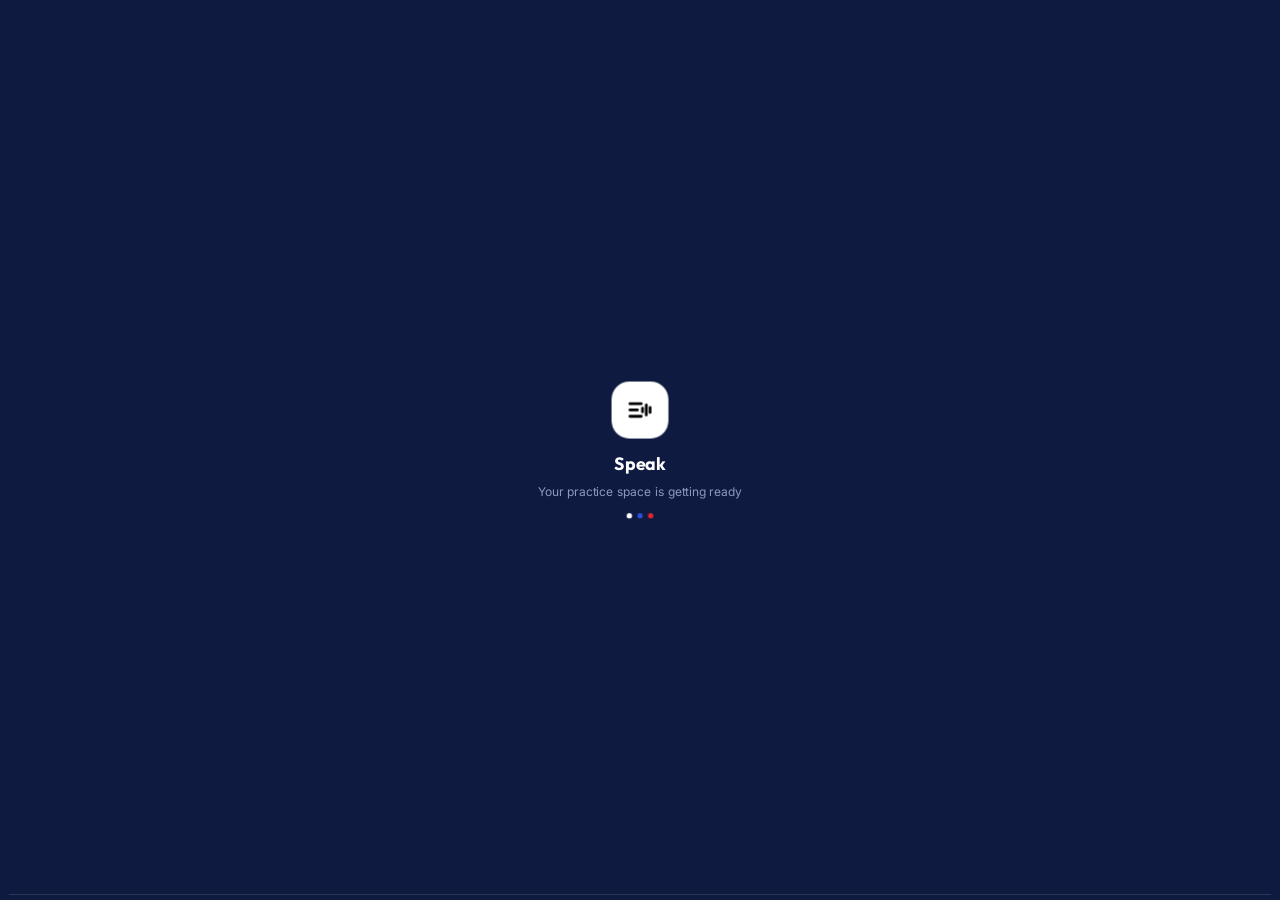
<file: index.html>
<!DOCTYPE html>
<html lang="en">
<head>
<meta charset="utf-8">
<script>/* show the tool through frame.html (fits every screen like the Mac layout); ?noframe opens it directly */
(function(){var q=location.search;if(/[?&]embed=1/.test(q)){document.documentElement.classList.add("embed");return;}
if(window.top===window.self&&!/[?&]noframe/.test(q))location.replace("frame.html"+q+location.hash);})();</script>
<meta name="viewport" content="width=device-width, initial-scale=1">
<meta name="color-scheme" content="light">
<title>Speak Feedback</title>
<link href="https://fonts.googleapis.com/css2?family=Inter:wght@300;400;500;600;700;800&family=Outfit:wght@400;600;700;800&family=Lexend:wght@400;500&family=Bricolage+Grotesque:opsz,wght@12..96,600&family=Chakra+Petch:wght@600&display=swap" rel="stylesheet">
<script>/* theme before first paint: ?theme=classic|navy|brand|sky|purple|green (or 1-6), else last choice, else navy */
(function(){var L=["sky","navy","brand","classic","purple","green"],q=(location.search.match(/[?&]theme=([a-z0-9]+)/)||[])[1],t;try{t=q||localStorage.getItem("speak-theme")}catch(e){t=q}if(t==="new")t="navy";if(t==="snigdha")t="sky";if(/^[1-6]$/.test(t||""))t=L[t-1];if(L.indexOf(t)<0)t="navy";var h=document.documentElement;h.dataset.theme=t;h.classList.toggle("lm",t!=="classic");})();</script>
<link rel="stylesheet" href="style.css?v=20261126l">
<link rel="stylesheet" href="theme-new.css?v=20261126l">
<link rel="stylesheet" href="fit-inside.css?v=20261126f">
<!-- <link rel="stylesheet" href="transition.css"> -->
</head>
<body>
<div class="splash" id="splash" aria-hidden="true">
  <div class="splash-inner">
    <div class="splash-logo"><svg viewBox="0 0 24 24" fill="none" stroke="#fff" stroke-width="2.2" stroke-linecap="round"><path d="M4 7h9M4 12h6M4 17h9"/><path d="M17 8v8M20 10v4M14 10.5v3"/></svg></div>
    <h2>Speak</h2>
    <p>Your practice space is getting ready</p>
    <div class="dots"><i></i><i></i><i></i></div>
  </div>
</div>

<header class="toolbar">
  <div class="tb-left">
    <div class="sb-prog" id="sDone"><span class="track"><i></i></span><em>0 of 4 done</em></div>
    <button class="icon-btn corner-btn back-btn" id="backBtn" type="button" title="Back to the segment" aria-label="Back to the segment"><svg viewBox="0 0 24 24" fill="none" stroke="currentColor" stroke-width="2" stroke-linecap="round" stroke-linejoin="round"><path d="M15 5l-7 7 7 7"/></svg></button>
  </div>
  <div class="brand">
    <div class="app-icon"><svg viewBox="0 0 24 24" fill="none" stroke="#fff" stroke-width="2.2" stroke-linecap="round"><path d="M4 7h9M4 12h6M4 17h9"/><path d="M17 8v8M20 10v4M14 10.5v3"/></svg></div>
    <h1>Feedback<small>Speaking practice</small></h1>
  </div>
  <!-- Task open: the tool name drops into a cut-out hanging from the bar -->
  <div class="cutout" id="cutout" aria-live="polite">
    <small id="cutMeta">Read aloud</small>
    <b><span class="cut-ico" id="cutIco"><i class="ico"></i></span><span id="cutName">Library visit</span></b>
  </div>
  <div class="tools">
    <div class="theme-switch" role="group" aria-label="Theme"><button type="button" data-theme-set="sky" aria-pressed="false" title="Snigdha's pick: sky/700" style="--sw:#11577E"><b>1</b><span>Sky</span></button><button type="button" data-theme-set="navy" aria-pressed="false" title="Near-black navy frame and buttons" style="--sw:#0E1A40"><b>2</b><span>Navy</span></button><button type="button" data-theme-set="brand" aria-pressed="false" title="Figma Brand &amp; CTA: blue and black" style="--sw:#2B4FD8"><b>3</b><span>Blue &amp; Black</span></button><button type="button" data-theme-set="classic" aria-pressed="false" title="Original look" style="--sw:#2b2b2e"><b>4</b><span>Classic</span></button><button type="button" data-theme-set="purple" aria-pressed="false" title="Snigdha's pick: purple/600" style="--sw:#8A4FB0"><b>5</b><span>Purple</span></button><button type="button" data-theme-set="green" aria-pressed="false" title="Snigdha's pick: green/700" style="--sw:#136C3E"><b>6</b><span>Green</span></button></div>
    <button class="icon-btn corner-btn" id="settingsBtn" type="button" title="Settings" aria-label="Settings"><svg viewBox="0 0 24 24" fill="none" stroke="currentColor" stroke-width="1.8" stroke-linecap="round" stroke-linejoin="round"><circle cx="12" cy="12" r="3"/><path d="M19.4 15a1.7 1.7 0 0 0 .3 1.8l.1.1a2 2 0 1 1-2.8 2.8l-.1-.1a1.7 1.7 0 0 0-1.8-.3 1.7 1.7 0 0 0-1 1.5V21a2 2 0 1 1-4 0v-.1a1.7 1.7 0 0 0-1.1-1.5 1.7 1.7 0 0 0-1.8.3l-.1.1a2 2 0 1 1-2.8-2.8l.1-.1a1.7 1.7 0 0 0 .3-1.8 1.7 1.7 0 0 0-1.5-1H3a2 2 0 1 1 0-4h.1a1.7 1.7 0 0 0 1.5-1.1 1.7 1.7 0 0 0-.3-1.8l-.1-.1a2 2 0 1 1 2.8-2.8l.1.1a1.7 1.7 0 0 0 1.8.3H9a1.7 1.7 0 0 0 1-1.5V3a2 2 0 1 1 4 0v.1a1.7 1.7 0 0 0 1 1.5 1.7 1.7 0 0 0 1.8-.3l.1-.1a2 2 0 1 1 2.8 2.8l-.1.1a1.7 1.7 0 0 0-.3 1.8V9a1.7 1.7 0 0 0 1.5 1H21a2 2 0 1 1 0 4h-.1a1.7 1.7 0 0 0-1.5 1z"/></svg></button>
    <!-- Level timer (task screen): dashed half-ring = time used, centre = time left -->
    <div class="lv-timer" id="lvTimer" role="timer" aria-live="off" title="Time left for this level">
      <svg class="lv-arc" id="lvArc" viewBox="-44 -44 88 88" aria-hidden="true"></svg>
      <div class="lv-core"><b id="lvLeft">3:00</b><small id="lvSub">left</small></div>
    </div>
    <div class="engine" id="engine" title="Grammar engine"><i></i><span>Grammar: not checked</span></div>
    <div class="engine" id="srEngine" title="Speech engine"><i></i><span>Speech: checking…</span></div>
  </div>
</header>


<!-- Segment: the list of speaking tasks. Tap one to open it. -->
<main id="homeView" class="app home">
  <section class="home-wrap">
    <!-- Left: the segment as a little 3D town. Each task is a stop on the road. -->
    <div class="map" id="map">
      <div class="map-ground" id="mapGround"></div>
      <div class="map-tags" id="mapTags"></div>
      <div class="map-trail" id="mapTrail"></div>
      <nav class="roadmap" id="roadmap" aria-label="Speaking tasks">
        <svg class="rm-line" id="rmLine" aria-hidden="true"></svg>
        <h2 class="rm-title" id="rmTitle">Your roadmap to<br>confident speaking</h2>
        <ol class="rm-steps" id="rmSteps"></ol>
      </nav>
      <div class="map-head">
        <div class="crumb" id="mapCrumb">Communication Skills</div>
        <h2 id="mapTitle">First week</h2>
        <div class="map-segs" id="mapSegs" role="heading" aria-level="2"></div>
      </div>
      <div class="map-tools">
        <button class="map-btn" id="mapWide" type="button" title="See the whole route" aria-label="See the whole route"><svg viewBox="0 0 24 24" fill="none" stroke="currentColor" stroke-width="2" stroke-linecap="round" stroke-linejoin="round"><path d="M14 4h6v6M10 20H4v-6M20 4l-7 7M4 20l7-7"/></svg></button>
        <button class="map-btn" id="mapFocus" type="button" title="Back to the selected stop" aria-label="Back to the selected stop"><svg viewBox="0 0 24 24" fill="none" stroke="currentColor" stroke-width="2" stroke-linecap="round" stroke-linejoin="round"><circle cx="12" cy="12" r="3.5"/><path d="M12 2v3M12 19v3M2 12h3M19 12h3"/></svg></button>
      </div>
      <div class="map-hint">Tap a stop · ↑ ↓ to move · Enter to start</div>
    </div>
    <!-- Right: overview of the chosen stop -->
    <section class="overview" id="overview" aria-live="polite"></section>
  </section>
</main>

<main id="speakView" class="app" hidden>
  <aside class="sidebar">
    <div class="bar-bg" aria-hidden="true"></div>
    <div class="sb-head">Speaking tasks</div>
    <div class="tabs" id="sTabs"></div>
    <div class="sb-foot">Speech is turned into text by your browser. Read-aloud scoring follows the Read-Aloud Scoring Rules.</div>
  </aside>

  <section class="pane editor card">
    <div class="pane-head"><button class="fb-open" id="fbOpen" type="button">View feedback</button><div class="crumb">Communication Skills · Speaking</div><h2 id="sTitle">Read aloud</h2></div>
    <div class="pane-body">
      <div id="sPromptBox"></div>

      <div class="live" id="live" aria-live="polite"><span class="sub">What you say will appear here as you speak.</span></div>
      <div class="sub" id="recStatus"></div>

      <!-- Recording dock: stays pinned to the bottom of the screen, so the passage never has to scroll away -->
      <div class="recorder" id="recDock">
        <div class="rec-info">
          <span class="rec-label" id="recLabel">Read the passage aloud</span>
          <span class="timer" id="recTimer">0:00</span>
        </div>
        <canvas class="wave" id="wave" aria-hidden="true"></canvas>
        <div class="meter"><span id="recMeter"></span></div>
        <div class="rec-action">
          <button class="recbtn" id="recBtn" type="button" aria-keyshortcuts="Space"><i></i><span>Start recording</span></button>
          <kbd class="rec-key">Space</kbd>
        </div>
        <button class="type-btn" id="typeBtn" type="button" hidden title="No microphone? Type what was said" aria-label="No microphone? Type what was said"><svg viewBox="0 0 24 24" fill="none" stroke="currentColor" stroke-width="1.9" stroke-linecap="round" stroke-linejoin="round"><rect x="2.5" y="5.5" width="19" height="13" rx="2.5"/><path d="M6 9.5h.01M9.5 9.5h.01M13 9.5h.01M16.5 9.5h.01M6 13h.01M18 13h.01M9 15.5h6"/></svg><span>Type</span></button>
      </div>


      <div class="rubric" id="sRubricInfo"></div>
    </div>
  </section>

</main>

<!-- Feedback: opens as a large pop-up once a recording has been scored -->
<div class="fb-modal" id="fbModal" aria-hidden="true">
  <section class="pane inspector card fb-dialog" role="dialog" aria-modal="true" aria-labelledby="fbTitle">
    <div class="pane-head fb-head">
      <div><div class="crumb">Your feedback</div><h2 id="fbTitle">Feedback</h2></div>
      <div class="fb-actions">
        <button class="ghost" id="fbRetry" type="button">Try again</button>
        <button class="primary" id="fbNext" type="button">Next task →</button>
        <button class="fb-close" id="fbClose" type="button" aria-label="Close feedback" title="Close (Esc)">×</button>
      </div>
    </div>
    <div class="pane-body"><div id="sOut"><div class="empty">Record yourself, then press Stop.<br>Your feedback will appear here.</div></div></div>
  </section>
</div>

<!-- No microphone: type the transcript instead (opens from the keyboard button in the recorder) -->
<div class="type-modal" id="manualBox" aria-hidden="true">
  <div class="type-card" role="dialog" aria-modal="true" aria-labelledby="typeTitle">
    <div class="type-head"><div><div class="crumb">No microphone?</div><h3 id="typeTitle">Type what was said</h3></div>
      <button class="fb-close" id="typeClose" type="button" aria-label="Close">×</button></div>
    <label>Transcript (exactly what the learner said)
      <textarea id="manualText" placeholder="e.g. Last Wednesday, Dr. Mehta walked down the street…"></textarea></label>
    <label>Time taken in seconds (optional, needed to score pace)
      <input id="manualSecs" type="number" min="0" placeholder="e.g. 32"></label>
    <div class="type-actions"><button class="ghost" id="manualSample" type="button">Fill a sample</button><button class="primary" id="manualGo" type="button">Score transcript</button></div>
  </div>
</div>

<div class="sheet-backdrop" id="settingsSheet" hidden>
  <div class="sheet" role="dialog" aria-modal="true" aria-labelledby="sheetTitle">
    <div class="sheet-head"><h3 id="sheetTitle">Settings</h3><button class="link-btn" id="settingsDone" type="button">Done</button></div>
    <div class="sheet-body">
      <div class="sec">Theme</div>
      <div class="theme-row" role="group" aria-label="Theme">
        <button type="button" data-theme-set="sky" aria-pressed="false"><span>1 · Sky<small>Snigdha's pick: sky/700 #11577E</small><span class="chips"><i style="background:#11577E"></i><i style="background:#D3EEFA"></i></span></span></button>
        <button type="button" data-theme-set="navy" aria-pressed="false"><span>2 · Navy<small>Near-black navy frame and buttons</small><span class="chips"><i style="background:#0E1A40"></i><i style="background:#2B4FD8"></i><i style="background:#F3F4F6"></i></span></span></button>
        <button type="button" data-theme-set="brand" aria-pressed="false"><span>3 · Blue &amp; Black<small>Figma Brand &amp; CTA buttons</small><span class="chips"><i style="background:#000"></i><i style="background:#1D1F25"></i><i style="background:#2B4FD8"></i></span></span></button>
        <button type="button" data-theme-set="classic" aria-pressed="false"><span>4 · Classic<small>Original look</small><span class="chips"><i style="background:#2b2b2e"></i><i style="background:#1f4fd8"></i><i style="background:#e2262d"></i></span></span></button>
        <button type="button" data-theme-set="purple" aria-pressed="false"><span>5 · Purple<small>Snigdha's pick: purple/600 #8A4FB0</small><span class="chips"><i style="background:#8A4FB0"></i><i style="background:#F4EAF8"></i></span></span></button>
        <button type="button" data-theme-set="green" aria-pressed="false"><span>6 · Green<small>Snigdha's pick: green/700 #136C3E</small><span class="chips"><i style="background:#136C3E"></i><i style="background:#DCF6E6"></i></span></span></button>
      </div>

      <div class="sec">Grammar (spoken answers)</div>
      <!-- Grammar server address: hidden from learners. To use your own LanguageTool server, change this value. -->
      <input type="hidden" id="ltUrl" value="https://api.languagetool.org/v2/check">
      <div class="form-group">
        <label class="form-row"><span>English variety</span><select id="ltLang"><option value="en-GB" selected>British English (closest to Indian English)</option><option value="en-US">American English</option></select></label>
      </div>
      <p class="note">Grammar is checked online. If it can't be reached, the tool uses basic offline checks.</p>

      <div class="sec">Speech</div>
      <div class="form-group">
        <label class="form-row"><span>Speech recognition language</span><select id="srLang"><option value="en-IN" selected>English (India)</option><option value="en-GB">English (UK)</option><option value="en-US">English (US)</option></select></label>
        <input type="hidden" id="minorW" value="0.5">
      </div>
      <p class="note">Chrome and Edge send the audio to Google's or Microsoft's speech service. Firefox doesn't support speech recognition. Open the page over https (for example on Vercel) so the browser allows the microphone.</p>
    </div>
  </div>
</div>

<script src="script.js?v=20261126l"></script>
<script src="motion.js?v=20261126l"></script>
<script src="notch.js?v=20261126l"></script>
<script src="theme.js?v=20261126l"></script>
<!-- screen transition removed: <script src="transition.js"></script> -->
<script src="fit-inside.js?v=20261126f"></script>
</body>
</html>
</file>
<file: style.css>
/* =========================================================
   Speech tool — Speak practice
   Black frame, light sheet, paper-style writing area.
   Palette: black, white, red, blue.
   ========================================================= */

/* ============ Tokens ============ */
:root{
  --font:"Inter",-apple-system,BlinkMacSystemFont,"Segoe UI",Roboto,system-ui,sans-serif;

  --frame:#2b2b2e;
  --bg:#f2f3f5;            /* the sheet */
  --card:#fff;
  --surface:#fff; --surface-solid:#fff;
  --soft:#e9ebef; --soft-2:#f7f8fa;
  --fill:#f2f3f5; --fill2:#e9ebef; --fill3:#d9dce2;
  --line:#e4e6eb;

  --ink:#0d0f14; --text:#1b1e25; --muted:#646a78; --tertiary:#a4a9b4;

  --accent:#1f4fd8; --accent-soft:#e3ebff; --accent-ring:rgba(31,79,216,.22);
  --sel:#dde7ff;           /* selected task card */

  --rule:#d4def0;          /* paper lines */
  --margin:#e9a2a0;        /* paper margin line */

  /* success = blue, minor issue = soft red, serious = red */
  --green:#1f4fd8; --green-soft:#e3ebff; --green-dot:#1f4fd8;
  --amber:#b8433f; --amber-soft:#fdeceb; --amber-dot:#ee9a97;
  --red:#d01f26; --red-soft:#fde3e4; --red-dot:#e2262d;

  --shadow-sm:0 1px 2px rgba(16,24,40,.05);
  --shadow:0 1px 2px rgba(16,24,40,.04),0 10px 28px -14px rgba(16,24,40,.16);
  --shadow-lg:0 30px 70px -20px rgba(0,0,0,.35);

  --r:14px; --r-lg:22px; --r-xl:28px;
  --ease:cubic-bezier(.22,1,.36,1);
  --spring:cubic-bezier(.34,1.35,.64,1);

  /* chrome on the black frame (redefined by theme-new.css) */
  --chrome:#3a3b40; --chrome-hover:#46474c; --chrome-ring:#4a4c52;
  --chrome-text:#c4c8d0; --chrome-muted:#9aa0ad; --chrome-muted-2:#8b909c;

  /* type roles (theme-new.css swaps these for the Learning Modules families) */
  --font-display:var(--font); --font-num:var(--font);

  /* legacy names used by the scripts */
  --teal:var(--accent); --teal-soft:var(--accent-soft);
}

*{box-sizing:border-box}
html,body{height:100%}
body{margin:0;font:15px/1.5 var(--font);color:var(--text);background:var(--frame);-webkit-font-smoothing:antialiased;overflow:hidden}
button,input,select,textarea{font-family:var(--font);color:inherit}
[hidden]{display:none !important}
::selection{background:var(--accent-soft)}
::-webkit-scrollbar{width:10px;height:10px}
::-webkit-scrollbar-thumb{background:var(--fill3);border-radius:10px;border:3px solid transparent;background-clip:padding-box}
::-webkit-scrollbar-track{background:transparent}

/* ============ Splash ============ */
.splash{position:fixed;inset:0;z-index:100;display:grid;place-items:center;background:var(--frame);color:#fff;transition:opacity .5s var(--ease),visibility .5s}
.splash.gone{opacity:0;visibility:hidden}
.splash-inner{display:flex;flex-direction:column;align-items:center;gap:14px}
.splash-logo{width:64px;height:64px;border-radius:20px;background:#fff;display:grid;place-items:center;animation:logoIn .8s var(--spring) both}
.splash-logo svg{width:34px;height:34px;stroke:#000}
.splash-logo path{stroke-dasharray:30;stroke-dashoffset:30;animation:draw .7s .3s var(--ease) forwards}
.splash h2{margin:0;font-size:20px;font-weight:700;animation:rise .6s .35s var(--ease) both}
.splash p{margin:-8px 0 0;color:var(--chrome-muted);font-size:13.5px;animation:rise .6s .45s var(--ease) both}
.splash .dots{display:flex;gap:6px;animation:rise .6s .55s var(--ease) both}
.splash .dots i{width:6px;height:6px;border-radius:50%;background:#fff;animation:dot 1s ease-in-out infinite}
.splash .dots i:nth-child(2){animation-delay:.15s;background:var(--accent)}
.splash .dots i:nth-child(3){animation-delay:.3s;background:var(--red-dot)}
@keyframes logoIn{from{transform:scale(.5);opacity:0}}
@keyframes draw{to{stroke-dashoffset:0}}
@keyframes rise{from{opacity:0;transform:translateY(12px)}}
@keyframes dot{0%,100%{transform:translateY(0);opacity:.5}50%{transform:translateY(-5px);opacity:1}}

/* ============ Top bar (black frame) ============ */
.toolbar{position:relative;z-index:5;height:64px;padding:0 22px;display:grid;grid-template-columns:1fr auto;align-items:center;background:var(--frame);color:#fff}
.brand{display:flex;align-items:center;gap:12px;min-width:0}
.app-icon{width:34px;height:34px;border-radius:10px;flex:none;background:#fff;display:grid;place-items:center;transition:transform .5s var(--spring)}
.app-icon svg{width:18px;height:18px;stroke:#000}
.brand:hover .app-icon{transform:rotate(-8deg)}
.brand h1{font-size:18px;font-weight:800;margin:0;line-height:1.1;letter-spacing:-.02em;white-space:nowrap}
.brand small{display:block;font-size:11.5px;color:var(--chrome-muted);font-weight:500;letter-spacing:0;margin-top:2px}
.tools{display:flex;align-items:center;justify-content:flex-end;gap:8px}

/* Write / Speak nav with a notch under the active item */
.modes{display:flex;gap:6px;position:relative;height:64px;align-items:center}
.mode{border:0;background:none;color:var(--chrome-muted);font-size:15px;font-weight:600;padding:8px 14px;border-radius:10px;cursor:pointer;display:inline-flex;align-items:center;gap:8px;position:relative;overflow:hidden;isolation:isolate;transition:color .3s var(--ease)}
.mode svg{width:18px;height:18px;transition:transform .45s var(--spring)}
.mode:hover{color:#fff}
.mode.active{color:#fff}
.mode.active svg{transform:rotate(-8deg)}
.modes .pill{position:absolute;left:0;bottom:-1px;height:12px;border-radius:40px 40px 0 0;background:var(--bg);pointer-events:none;transition:transform .5s var(--spring),width .5s var(--spring)}

/* Status pills */
.engine{display:inline-flex;align-items:center;gap:7px;font-size:12px;font-weight:500;color:var(--chrome-text);padding:6px 11px;border-radius:999px;background:var(--chrome);max-width:240px;white-space:nowrap;overflow:hidden;text-overflow:ellipsis}
.engine span{overflow:hidden;text-overflow:ellipsis}
.engine i{width:7px;height:7px;border-radius:50%;background:#5d636f;flex:none;position:relative}
.engine.on i{background:#4d7dff}
.engine.on i::after{content:"";position:absolute;inset:0;border-radius:50%;background:#4d7dff;animation:ping 2.2s var(--ease) infinite}
.engine.off i{background:var(--red-dot)}
@keyframes ping{0%{transform:scale(1);opacity:.7}80%,100%{transform:scale(2.6);opacity:0}}
.icon-btn{width:36px;height:36px;border-radius:50%;border:0;background:var(--chrome);color:var(--chrome-text);display:grid;place-items:center;cursor:pointer;transition:background .25s,color .25s}
.icon-btn:hover{background:var(--chrome-hover);color:#fff}
.icon-btn svg{width:18px;height:18px;transition:transform .6s var(--spring)}
.icon-btn:hover svg{transform:rotate(90deg)}

/* ============ The sheet ============ */
.app{position:relative;z-index:1;height:calc(100vh - 64px);margin:0 10px;background:var(--bg);border-radius:var(--r-xl) var(--r-xl) 0 0;overflow:hidden;
  display:grid;grid-template-columns:240px minmax(0,1fr) minmax(340px,420px)}
.app.enter > *{animation:panelIn .6s var(--ease) both}
.app.enter > :nth-child(2){animation-delay:.06s}
.app.enter > :nth-child(3){animation-delay:.12s}
.app.leave > *{animation:panelOut .25s var(--ease) both}
@keyframes panelIn{from{opacity:0;transform:translateY(18px)}}
@keyframes panelOut{to{opacity:0;transform:translateY(-10px)}}

/* Sidebar */
.sidebar{border-right:1px solid var(--line);padding:24px 14px 16px;overflow:auto;display:flex;flex-direction:column}
.sb-head{font-size:13px;font-weight:700;color:var(--muted);padding:0 6px}
.sb-prog{display:flex;align-items:center;gap:8px;padding:8px 6px 14px;font-size:12.5px;color:var(--muted)}
.sb-prog em{font-style:normal}
.sb-prog .track{width:40px;height:6px;border-radius:6px;background:var(--fill3);overflow:hidden}
.sb-prog .track i{display:block;height:100%;width:0;border-radius:6px;background:var(--accent);transition:width .8s var(--ease)}
.sb-foot{margin-top:auto;padding:14px 6px 0;font-size:11.5px;color:var(--muted);line-height:1.5}

/* Task cards */
.tabs{display:flex;flex-direction:column;gap:4px;position:relative}
.glider{position:absolute;left:0;top:0;border-radius:16px;background:var(--sel);pointer-events:none;z-index:0;opacity:0;
  transition:transform .5s var(--spring),width .4s var(--ease),height .4s var(--ease),opacity .3s}
.glider.ready{opacity:1}
.tab{position:relative;z-index:1;display:flex;align-items:flex-start;gap:12px;width:100%;text-align:left;border:0;background:none;color:var(--ink);padding:12px 10px;border-radius:16px;cursor:pointer;overflow:hidden;transition:background .25s}
.tab:hover{background:var(--soft)}
.tab.active,.tab.active:hover{background:transparent}
.sidebar:not(.has-glider) .tab.active{background:var(--sel)}
.tab-ico{width:34px;height:34px;flex:none;border-radius:50%;background:#fff;display:grid;place-items:center;margin-top:2px;box-shadow:var(--shadow-sm);transition:transform .45s var(--spring)}
.tab:hover .tab-ico{transform:rotate(-8deg) scale(1.05)}
.tab-ico i.ico{width:17px;height:17px;background:var(--ink);-webkit-mask:var(--ico) center/contain no-repeat;mask:var(--ico) center/contain no-repeat}
.tab.active .tab-ico i.ico{background:var(--accent)}
.tab-txt{display:flex;flex-direction:column;align-items:flex-start;gap:2px;min-width:0}
.tab-txt b{font-size:15px;font-weight:700;line-height:1.25;letter-spacing:-.01em}
.tab-txt small{font-size:12.5px;color:var(--muted)}
.badge{font-style:normal;font-size:11.5px;font-weight:600;color:var(--muted);background:var(--soft);padding:2px 8px;border-radius:999px;margin-top:4px}
.tab.active .badge{background:#fff}
.badge.done{background:var(--accent-soft);color:var(--accent)}
.tab.active .badge.done{background:#fff}
.tabs.stagger .tab{animation:tabIn .45s var(--ease) both;animation-delay:calc(var(--i,0) * 45ms)}
@keyframes tabIn{from{opacity:0;transform:translateX(-12px)}}

/* Main column */
.pane{overflow:auto;position:relative;scroll-behavior:smooth;min-width:0}
.pane.inspector{border-left:1px solid var(--line)}
.pane-head{padding:30px 34px 6px}
.crumb{font-size:14px;color:var(--muted);font-weight:500}
.pane-head h2{margin:2px 0 0;font-size:32px;font-weight:800;letter-spacing:-.035em;color:var(--ink);display:inline-block;line-height:1.15}
.pane-head h2.swap{animation:titleSwap .5s var(--ease)}
@keyframes titleSwap{from{opacity:0;transform:translateY(10px)}}
.pane-head p{margin:6px 0 0;font-size:14px;color:var(--muted)}
.pane-body{padding:14px 34px 40px;max-width:820px}
.pane.inspector .pane-head{padding:30px 24px 6px}
.pane.inspector .pane-head h2{font-size:22px;letter-spacing:-.02em}
.pane.inspector .pane-body{padding:8px 24px 40px}
.card{min-width:0}

/* Stepper */
.steps{list-style:none;display:flex;align-items:center;gap:10px;margin:16px 0 0;padding:0;counter-reset:step;font-size:14.5px;font-weight:600;color:var(--muted)}
.steps li{display:flex;align-items:center;gap:8px;counter-increment:step;position:relative;transition:color .35s}
.steps li::before{content:counter(step);width:28px;height:28px;border-radius:50%;display:grid;place-items:center;font-size:13px;font-weight:700;background:var(--soft);color:var(--muted);transition:background .4s var(--ease),color .4s,transform .45s var(--spring)}
.steps li:not(:first-child){padding-left:46px}
.steps li:not(:first-child)::after{content:"";position:absolute;left:2px;top:50%;width:34px;border-top:2px dashed var(--fill3);transition:border-color .4s}
.steps li.on{color:var(--ink)}
.steps li.on::before{background:var(--ink);color:#fff;transform:scale(1.06)}
.steps li.past{color:var(--ink)}
.steps li.past::before{background:var(--accent);color:#fff;content:"✓"}
.steps li.on:not(:first-child)::after,.steps li.past:not(:first-child)::after{border-top-color:var(--ink)}

/* Prompt + passage */
.prompt{background:var(--card);border-radius:var(--r-lg);padding:18px 22px;font-size:15.5px;line-height:1.6;box-shadow:var(--shadow)}
.prompt .label{font-size:12.5px;font-weight:700;color:var(--muted);margin-bottom:4px}
.prompt.custom label{display:block;font-size:12.5px;color:var(--muted);margin-top:10px}

/* Lined paper */
.passage,.read-passage{--lh:34px;position:relative;background-color:var(--card);border-radius:var(--r-lg);box-shadow:var(--shadow);margin-top:14px;color:var(--ink);
  padding:calc(var(--lh) * .5) 24px calc(var(--lh) * .5) 70px;line-height:var(--lh);
  background-image:linear-gradient(transparent calc(var(--lh) - 1px),var(--rule) calc(var(--lh) - 1px));background-size:100% var(--lh);background-position:0 calc(var(--lh) * .5);background-attachment:local}
.passage::before,.read-passage::before{content:"";position:absolute;left:52px;top:0;bottom:0;border-left:1.5px solid var(--margin)}
.passage{font-size:15.5px;max-height:calc(var(--lh) * 5 + 34px);overflow:auto}
.passage b{display:block;font-size:13px;color:var(--muted);font-weight:700}
.read-passage{--lh:44px;font-size:19.5px;scroll-margin-top:16px;letter-spacing:-.005em}

/* Paper writing card */
.paper-card{--lh:40px;margin-top:16px;background:var(--card);border-radius:var(--r-lg);box-shadow:var(--shadow);padding:20px 26px 18px;transition:box-shadow .35s var(--ease)}
.paper-card:focus-within{box-shadow:0 0 0 3px var(--accent-ring),var(--shadow)}
.paper-label{font-size:13px;font-weight:700;color:var(--muted)}
#answer{display:block;width:100%;min-height:calc(var(--lh) * 6);border:0;outline:0;resize:vertical;padding:0 2px;margin-top:4px;font-size:17px;line-height:var(--lh);color:var(--ink);
  background:linear-gradient(transparent calc(var(--lh) - 1px),var(--line) calc(var(--lh) - 1px)) 0 0/100% var(--lh) local,transparent}
#answer::placeholder{color:var(--tertiary)}
.paper-foot{display:flex;align-items:center;justify-content:space-between;gap:16px;margin-top:16px;flex-wrap:wrap}
.wmeter{flex:1;min-width:200px}
.wprog{position:relative;height:6px;border-radius:6px;background:var(--soft);overflow:hidden}
.wprog .zone{position:absolute;top:0;bottom:0;left:0;width:0;background:#c9d7ff;transition:left .5s var(--ease),width .5s var(--ease)}
.wprog span{position:relative;display:block;height:100%;width:0;border-radius:6px;background:var(--ink);transition:width .45s var(--ease),background .35s}
.wprog.ok span{background:var(--accent)}
.wprog.over span{background:var(--red-dot)}
.count{display:inline-block;margin-top:6px;font-size:13px;color:var(--muted);font-variant-numeric:tabular-nums;transition:color .3s}
.count.bad{color:var(--red)}.count.ok{color:var(--accent)}
.count.bump{animation:bump .35s var(--spring)}
@keyframes bump{40%{transform:scale(1.06)}}
.btns{display:flex;gap:8px}
.row{display:flex;align-items:center;justify-content:space-between;gap:10px;margin-top:12px;flex-wrap:wrap}

/* Inputs */
textarea:focus,input:focus,select:focus{outline:none}
.custom input,.custom textarea,.settings input,.settings select,.settings textarea{width:100%;border:1.5px solid var(--line);border-radius:12px;padding:9px 12px;font-size:14px;margin-top:4px;background:#fff;transition:border-color .25s,box-shadow .25s}
.custom input:focus,.custom textarea:focus,.settings input:focus,.settings select:focus,.settings textarea:focus,.form-row input:focus,.form-row select:focus{border-color:var(--accent);box-shadow:0 0 0 3px var(--accent-ring)}
.custom textarea{min-height:64px;resize:vertical}

/* Buttons */
button.primary,button.ghost{position:relative;overflow:hidden;isolation:isolate}
button.primary{background:var(--ink);color:#fff;border:0;border-radius:999px;padding:11px 22px;font-size:15px;font-weight:700;cursor:pointer;transition:transform .3s var(--spring),background .25s}
button.primary:hover{background:#262a33;transform:translateY(-1px)}
button.primary:active{transform:scale(.96)}
button.primary:disabled{background:#8e939d;cursor:progress;transform:none}
button.ghost{background:transparent;color:var(--ink);border:0;box-shadow:inset 0 0 0 1.5px var(--line);border-radius:999px;padding:11px 18px;font-size:14.5px;font-weight:600;cursor:pointer;transition:background .25s,transform .3s var(--spring)}
button.ghost:hover{background:var(--soft)}
button.ghost:active{transform:scale(.96)}
.ripple{position:absolute;border-radius:50%;transform:scale(0);background:currentColor;opacity:.2;pointer-events:none;animation:ripple .6s var(--ease) forwards;z-index:-1}
@keyframes ripple{to{transform:scale(1);opacity:0}}
.spinner{display:inline-block;width:14px;height:14px;border:2px solid currentColor;border-right-color:transparent;border-radius:50%;animation:spin .7s linear infinite;vertical-align:-2px;margin-right:8px}
@keyframes spin{to{transform:rotate(360deg)}}

/* Coach */
.coach{margin-top:16px;border-radius:var(--r-lg);background:var(--card);box-shadow:var(--shadow);overflow:hidden}
.coach-head{display:flex;align-items:center;justify-content:space-between;gap:10px;padding:14px 20px;flex-wrap:wrap}
.coach-head b{font-size:15px;font-weight:700;margin-right:8px;color:var(--ink)}
.coach-status{font-size:13px;color:var(--muted)}
.coach-body{padding:0 20px 14px;font-size:14px}
.switch{display:flex;align-items:center;gap:10px;font-size:13px;font-weight:500;color:var(--muted);cursor:pointer;user-select:none}
.switch input{appearance:none;-webkit-appearance:none;width:40px;height:24px;border-radius:999px;background:var(--fill3);position:relative;cursor:pointer;transition:background .3s var(--ease);margin:0}
.switch input::after{content:"";position:absolute;top:3px;left:3px;width:18px;height:18px;border-radius:50%;background:#fff;box-shadow:0 1px 3px rgba(0,0,0,.25);transition:transform .4s var(--spring)}
.switch input:checked{background:var(--accent)}
.switch input:checked::after{transform:translateX(16px)}
.cl{display:flex;flex-wrap:wrap;gap:6px;margin-bottom:10px}
.cl span{font-size:12.5px;font-weight:500;padding:5px 11px;border-radius:999px;background:var(--soft-2);color:var(--muted);border:1px solid var(--line);transition:background .35s,color .35s,border-color .35s}
.cl span.done{background:var(--accent-soft);color:var(--accent);border-color:transparent}
.cl span.partial{background:var(--amber-soft);color:var(--amber);border-color:transparent}
.cl span.missing{border-style:dashed}
.cl span.pop{animation:chipPop .55s var(--spring)}
@keyframes chipPop{0%{transform:scale(.75)}60%{transform:scale(1.1)}100%{transform:scale(1)}}
#sentences{background:var(--soft-2);border-radius:14px;padding:2px 14px}
#sentences:empty{display:none}
#sentences > .sub{padding:12px 0}
.sent{display:grid;grid-template-columns:22px 1fr;gap:10px;padding:10px 0;border-top:1px solid var(--line)}
.sent:first-child{border-top:0}
.sent.new{animation:slideIn .45s var(--ease) both}
@keyframes slideIn{from{opacity:0;transform:translateX(-8px)}}
.sent .dot{width:20px;height:20px;border-radius:50%;margin-top:2px;display:grid;place-items:center;font-size:10px;font-weight:800}
.sent .dot.ok{background:var(--accent-soft);color:var(--accent)}
.sent .dot.hint{background:var(--red-soft);color:var(--red)}
.sent .hinttxt{font-size:13px;color:var(--red);margin-top:3px}
.coach-tone{font-size:12.5px;color:var(--muted);margin-top:10px}
.coach-tone:empty{display:none}
.rubric{font-size:13.5px;color:var(--muted);margin-top:18px;line-height:1.6}
.rubric b{color:var(--ink);font-weight:700}

/* Disclosure groups */
.settings{margin-top:14px;font-size:13px;color:var(--muted);background:var(--card);border-radius:var(--r-lg);padding:0 20px;box-shadow:var(--shadow)}
.settings > summary{list-style:none;cursor:pointer;font-weight:600;color:var(--ink);padding:15px 0;display:flex;align-items:center;gap:10px;font-size:14px}
.settings > summary::-webkit-details-marker{display:none}
.settings > summary::before{content:"";width:7px;height:7px;border-right:2px solid var(--ink);border-bottom:2px solid var(--ink);transform:rotate(-45deg);transition:transform .4s var(--spring);margin:0 3px}
.settings[open] > summary::before{transform:rotate(45deg)}
.settings[open]{padding-bottom:18px}
.settings[open] > :not(summary){animation:rise .4s var(--ease) both}
.settings label{display:block;margin-top:10px;font-size:12.5px;color:var(--muted)}
.settings textarea{min-height:90px;resize:vertical}
.settings p{font-size:12.5px;line-height:1.5;margin:10px 0 0}

/* ============ Recorder dock ============ */
/* Pinned to the bottom of the work column, so the passage and the button are visible together */
.recorder{position:sticky;bottom:16px;z-index:6;display:grid;grid-template-columns:auto minmax(0,1fr) auto;align-items:center;gap:20px;margin-top:16px;
  padding:14px 16px 14px 24px;border-radius:var(--r-lg);background:rgba(255,255,255,.96);backdrop-filter:blur(12px);-webkit-backdrop-filter:blur(12px);
  box-shadow:0 0 0 1px var(--line),0 18px 40px -16px rgba(16,24,40,.28);transition:box-shadow .35s var(--ease)}
.recorder.live-on{box-shadow:0 0 0 2px var(--red-dot),0 18px 40px -16px rgba(226,38,45,.35)}
.rec-info{display:flex;flex-direction:column;min-width:96px}
.rec-label{font-size:12.5px;font-weight:600;color:var(--muted);white-space:nowrap}
.timer{font-size:30px;font-weight:800;font-variant-numeric:tabular-nums;letter-spacing:-.03em;line-height:1.1;color:var(--ink);transition:color .35s}
.recorder.live-on .timer{color:var(--red)}
.wave{width:100%;height:40px;display:block}
.meter{position:absolute;opacity:0;pointer-events:none;width:0;height:0;overflow:hidden}
.meter span{display:block;height:100%;width:0}
.rec-action{display:flex;align-items:center;gap:10px}
.rec-key{font:600 11px var(--font);color:var(--muted);background:var(--soft);border-radius:6px;padding:3px 7px;box-shadow:inset 0 -1px 0 var(--fill3)}
.recbtn{position:relative;display:flex;align-items:center;gap:10px;background:var(--red-dot);color:#fff;border:0;cursor:pointer;font-size:14.5px;font-weight:700;padding:6px 20px 6px 6px;border-radius:999px;
  transition:background .3s,transform .3s var(--spring)}
.recbtn:hover{transform:translateY(-1px)}
.recbtn:active{transform:scale(.96)}
.recbtn i{position:relative;width:44px;height:44px;border-radius:50%;background:rgba(255,255,255,.18);display:grid;place-items:center}
.recbtn i::after{content:"";width:22px;height:22px;background:#fff;transition:all .35s var(--ease);
  -webkit-mask:url("data:image/svg+xml,%3Csvg xmlns='http://www.w3.org/2000/svg' viewBox='0 0 24 24' fill='none' stroke='black' stroke-width='2' stroke-linecap='round' stroke-linejoin='round'%3E%3Crect x='9' y='3' width='6' height='11' rx='3'/%3E%3Cpath d='M5.5 11a6.5 6.5 0 0 0 13 0M12 17.5V21'/%3E%3C/svg%3E") center/contain no-repeat;
  mask:url("data:image/svg+xml,%3Csvg xmlns='http://www.w3.org/2000/svg' viewBox='0 0 24 24' fill='none' stroke='black' stroke-width='2' stroke-linecap='round' stroke-linejoin='round'%3E%3Crect x='9' y='3' width='6' height='11' rx='3'/%3E%3Cpath d='M5.5 11a6.5 6.5 0 0 0 13 0M12 17.5V21'/%3E%3C/svg%3E") center/contain no-repeat}
.recbtn i::before{content:"";position:absolute;inset:-6px;border-radius:999px;border:2px solid var(--red-dot);opacity:0}
.recbtn.on{background:var(--ink)}
.recbtn.on i::after{width:16px;height:16px;border-radius:4px;-webkit-mask:none;mask:none}
.recbtn.on::before{content:"";position:absolute;inset:0;border-radius:999px;border:2px solid var(--red-dot);animation:recPulse 1.6s var(--ease) infinite;pointer-events:none}
@keyframes recPulse{0%{opacity:.7;transform:scale(1)}100%{opacity:0;transform:scale(1.18,1.5)}}

/* Live transcript */
.live{margin-top:14px;min-height:56px;border-radius:var(--r-lg);padding:14px 20px;font-size:15px;background:var(--card);box-shadow:var(--shadow);transition:box-shadow .35s}
.live.on{box-shadow:0 0 0 2px var(--red-soft),var(--shadow)}
.live .interim{color:var(--tertiary)}
.live .interim::after{content:"";display:inline-block;width:2px;height:1.1em;background:var(--ink);margin-left:3px;vertical-align:-3px;animation:caret 1s steps(1) infinite}
@keyframes caret{50%{opacity:0}}
#recStatus{margin:8px 4px 0}
#recStatus:empty{display:none}

/* Follow-along highlight on the passage while reading */
.read-passage .w{border-radius:4px;transition:color .3s,background-color .3s}
.read-passage.tracking .w{color:var(--tertiary)}
.read-passage.tracking .w.said{color:var(--ink)}
.read-passage.tracking .w.next{color:var(--ink);background:var(--accent-soft);box-shadow:0 0 0 3px var(--accent-soft)}

/* ============ Feedback ============ */
.empty{position:relative;color:var(--muted);font-size:15.5px;text-align:center;padding:56px 16px;line-height:1.6}
.empty::before{content:"";display:block;width:40px;height:40px;margin:0 auto 14px;background:var(--tertiary);-webkit-mask:var(--empty-ico) center/contain no-repeat;mask:var(--empty-ico) center/contain no-repeat;animation:float 3.6s ease-in-out infinite}
@keyframes float{0%,100%{transform:translateY(0) rotate(0)}50%{transform:translateY(-7px) rotate(8deg)}}

.skeleton{padding-top:8px}
.skeleton .sk{border-radius:16px;margin-top:12px;background:linear-gradient(90deg,var(--soft) 25%,#f8f9fb 50%,var(--soft) 75%);background-size:300% 100%;animation:shimmer 1.4s ease-in-out infinite}
.skeleton .sk.h1{height:110px}.skeleton .sk.h2{height:48px}.skeleton .sk.h3{height:150px}
.skeleton .msg{text-align:center;color:var(--muted);font-size:13px;margin-top:16px}
@keyframes shimmer{0%{background-position:100% 0}100%{background-position:0 0}}

.reveal{animation:revealIn .55s var(--ease) both;animation-delay:calc(var(--i,0) * 65ms)}
@keyframes revealIn{from{opacity:0;transform:translateY(14px)}}

.group{background:var(--card);border-radius:var(--r);padding:0 16px;box-shadow:var(--shadow);margin-top:12px}
.scorecard{background:var(--card);border-radius:var(--r-lg);box-shadow:var(--shadow);margin-top:14px;overflow:hidden}
.score-head{display:flex;align-items:center;gap:16px;padding:18px 20px}
.ring{position:relative;width:78px;height:78px;flex:none}
.ring svg{width:100%;height:100%;transform:rotate(-90deg)}
.ring circle{fill:none;stroke-width:7}
.ring .track{stroke:var(--soft)}
.ring .prog{stroke-linecap:round;transition:stroke-dasharray 1.3s var(--ease)}
.ring-num{position:absolute;inset:0;display:flex;align-items:center;justify-content:center;font-size:22px;font-weight:800;letter-spacing:-.03em;font-variant-numeric:tabular-nums;color:var(--ink)}
.ring-num small{font-size:11px;font-weight:600;color:var(--muted);margin-left:1px;margin-top:8px}
.band{font-size:21px;font-weight:800;letter-spacing:-.025em;color:var(--ink)}
.score-head .band{animation:bandIn .6s .5s var(--spring) both}
@keyframes bandIn{from{opacity:0;transform:scale(.7)}}
.sub{font-size:13px;color:var(--muted)}
.crit{display:grid;grid-template-columns:130px 1fr;gap:4px 16px;padding:13px 20px;font-size:13.5px;border-top:1px solid var(--line);transition:background .25s}
.crit:hover{background:var(--soft-2)}
.crit .name{font-weight:700;color:var(--ink)}
.bar{display:flex;gap:4px;margin:7px 0 3px}
.bar span{flex:1;max-width:24px;height:6px;border-radius:3px;background:var(--soft);position:relative;overflow:hidden}
.bar span.on::after{content:"";position:absolute;inset:0;background:var(--accent);transform-origin:left;animation:barFill .4s var(--ease) both;animation-delay:calc(.4s + var(--b,0) * 100ms)}
@keyframes barFill{from{transform:scaleX(0)}}
.section{margin-top:22px}
.section h3{font-size:13.5px;font-weight:700;color:var(--ink);margin:0 0 8px 2px}
ul.clean{margin:0;padding:12px 18px 12px 34px;font-size:14px;background:var(--card);border-radius:var(--r);box-shadow:var(--shadow)}
ul.clean li{padding:4px 0}
ul.clean li::marker{color:var(--accent)}
.answer-view{font-size:15px;line-height:1.9;background:var(--card);border-radius:var(--r);padding:16px 18px;white-space:pre-wrap;box-shadow:var(--shadow)}
mark{background:var(--amber-soft);color:inherit;border-bottom:2px solid var(--amber-dot);padding:0 2px;border-radius:4px;cursor:help;transition:background .2s}
mark.serious{background:var(--red-soft);border-bottom-color:var(--red-dot)}
mark sup{font-size:9.5px;font-weight:800;color:var(--amber);margin-left:1px}
mark.serious sup{color:var(--red)}
.section > .err{background:var(--card);padding:13px 18px;box-shadow:var(--shadow-sm);transition:transform .25s var(--ease)}
.section > .err:hover{transform:translateX(3px)}
.section > h3 + .err{border-radius:var(--r) var(--r) 0 0}
.section > .err:last-child,.section > .err:has(+ :not(.err)){border-radius:0 0 var(--r) var(--r)}
.section > h3 + .err:last-child{border-radius:var(--r)}
.err{display:grid;grid-template-columns:26px 1fr;gap:12px;border-top:1px solid var(--line);font-size:13.5px}
.section > h3 + .err{border-top:0}
.err .n{width:24px;height:24px;border-radius:50%;background:var(--amber-soft);color:var(--amber);font-size:11px;font-weight:800;display:grid;place-items:center}
.err.serious .n{background:var(--red-soft);color:var(--red)}
.err .n.info{background:var(--accent-soft);color:var(--accent)}
.tag{display:inline-block;font-size:11px;font-weight:700;padding:2px 9px;border-radius:999px;background:var(--soft);color:var(--muted);margin:0 4px 3px 0}
.tag.mean{background:var(--red-soft);color:var(--red)}
.tag.tip{background:var(--accent-soft);color:var(--accent)}
s{color:var(--red);text-decoration-thickness:1.5px}
.fix{color:var(--accent);font-weight:700}
.checks{display:flex;flex-wrap:wrap;gap:6px;margin-top:6px}
.chk{display:inline-flex;align-items:center;gap:7px;font-size:12.5px;font-weight:600;padding:6px 12px;border-radius:999px;background:var(--card);color:var(--ink);box-shadow:var(--shadow-sm)}
.chk::before{content:"";width:7px;height:7px;border-radius:50%;background:var(--accent)}
.chk.mid::before{background:var(--amber-dot)}
.chk.bad::before{background:var(--red-dot)}
.callout{border-radius:var(--r);padding:14px 18px;font-size:14px;margin-top:12px;line-height:1.55}
.callout b{font-weight:700}
.callout.pattern{background:var(--amber-soft)}
.callout.next{background:var(--accent-soft)}
.callout.warn{background:var(--red-soft);animation:shake .45s var(--ease)}
.callout.info{background:var(--accent-soft)}
@keyframes shake{20%{transform:translateX(-5px)}40%{transform:translateX(4px)}60%{transform:translateX(-2px)}80%{transform:translateX(1px)}}
.improved{font-size:14px;background:var(--soft-2);padding:14px 16px;border-radius:12px;white-space:pre-wrap}
.section > details{background:var(--card);border-radius:var(--r);padding:14px 18px;box-shadow:var(--shadow)}
.section > details > summary{cursor:pointer;font-size:14px;font-weight:600;color:var(--accent);list-style:none;display:flex;align-items:center;gap:8px}
.section > details > summary::before{content:"";width:7px;height:7px;border-right:2px solid currentColor;border-bottom:2px solid currentColor;transform:rotate(-45deg);transition:transform .4s var(--spring)}
.section > details[open] > summary::before{transform:rotate(45deg)}
.section > details > summary::-webkit-details-marker{display:none}
.section > details[open] > :not(summary){animation:rise .4s var(--ease) both}
.metrics{font-size:12.5px;width:100%;border-collapse:collapse;margin-top:8px}
.metrics td{padding:8px 0;border-top:1px solid var(--line)}
.metrics tr:first-child td{border-top:0}
.metrics td:last-child{text-align:right;font-weight:600;font-variant-numeric:tabular-nums;color:var(--muted)}
audio{width:100%;height:42px}

/* Read-aloud marks */
.rw{border-radius:4px;padding:0 1px}
.rw.r-err{background:var(--red-soft);border-bottom:2px solid var(--red-dot);cursor:help}
.rw.r-minor{background:var(--amber-soft);border-bottom:2px solid var(--amber-dot);cursor:help}
.rw.r-tip{border-bottom:2px dotted var(--accent);cursor:help}
.rw.r-skip{color:var(--red);text-decoration:line-through;cursor:help}
.rw.r-unread{color:var(--tertiary);text-decoration:line-through}
.rw sup{font-size:9.5px;font-weight:800;color:var(--red);margin-left:1px}
.rw.r-minor sup{color:var(--amber)}
.ins{font-size:12px;color:var(--red);background:var(--red-soft);border-radius:6px;padding:1px 6px;margin:0 2px;cursor:help}
.ins.note{color:var(--muted);background:var(--soft)}
.ins.ok{color:var(--accent);background:var(--accent-soft)}
.legend{display:flex;flex-wrap:wrap;gap:12px;font-size:12px;color:var(--muted);margin:10px 2px 0}
.legend span{display:inline-flex;align-items:center;gap:5px}

/* Celebration + toast */
.spark{position:fixed;z-index:60;width:8px;height:8px;border-radius:2px;pointer-events:none;will-change:transform,opacity}
.toast{position:fixed;left:50%;bottom:26px;z-index:70;transform:translate(-50%,30px);opacity:0;padding:12px 18px;border-radius:999px;background:var(--ink);color:#fff;font-size:13.5px;font-weight:600;
  box-shadow:0 18px 40px -12px rgba(0,0,0,.45);transition:transform .45s var(--spring),opacity .3s var(--ease);pointer-events:none}
.toast.show{transform:translate(-50%,0);opacity:1}

/* ============ Settings sheet ============ */
.sheet-backdrop{position:fixed;inset:0;background:rgba(0,0,0,.45);z-index:20;display:grid;place-items:center;padding:20px;animation:fade .3s var(--ease)}
.sheet{width:min(480px,100%);max-height:calc(100vh - 40px);overflow:auto;background:var(--bg);border-radius:var(--r-xl);box-shadow:var(--shadow-lg);animation:pop .5s var(--spring)}
.sheet-backdrop.closing{animation:fadeOut .28s var(--ease) forwards}
.sheet-backdrop.closing .sheet{animation:popOut .28s var(--ease) forwards}
.sheet-head{display:flex;align-items:center;justify-content:space-between;padding:22px 24px 6px}
.sheet-head h3{margin:0;font-size:22px;font-weight:800;letter-spacing:-.025em;color:var(--ink)}
.sheet-body{padding:0 24px 24px}
.sheet-body > *{animation:rise .45s var(--ease) both}
.sheet-body > :nth-child(2){animation-delay:.04s}.sheet-body > :nth-child(3){animation-delay:.08s}.sheet-body > :nth-child(4){animation-delay:.12s}
.sheet-body > :nth-child(5){animation-delay:.16s}.sheet-body > :nth-child(6){animation-delay:.2s}
.sheet .sec{font-size:13px;color:var(--muted);margin:18px 2px 8px;font-weight:700}
.form-group{background:var(--card);border-radius:var(--r-lg);overflow:hidden;box-shadow:var(--shadow)}
.form-row{display:block;padding:12px 16px;border-top:1px solid var(--line);font-size:13px}
.form-row:first-child{border-top:0}
.form-row span{display:block;color:var(--muted);font-size:12.5px;margin-bottom:6px;font-weight:500}
.form-row input,.form-row select{width:100%;border:1.5px solid transparent;background:var(--soft-2);border-radius:10px;padding:9px 12px;font-size:14px;transition:border-color .25s,box-shadow .25s}
.sheet .note{font-size:12.5px;color:var(--muted);margin:10px 2px 0;line-height:1.55}
.link-btn{border:0;background:var(--ink);color:#fff;font-size:14px;font-weight:700;cursor:pointer;padding:9px 20px;border-radius:999px;position:relative;overflow:hidden;transition:transform .3s var(--spring)}
.link-btn:hover{transform:translateY(-1px)}
@keyframes fade{from{opacity:0}}
@keyframes fadeOut{to{opacity:0}}
@keyframes pop{from{opacity:0;transform:scale(.92) translateY(20px)}}
@keyframes popOut{to{opacity:0;transform:scale(.95) translateY(12px)}}

/* ============ Smaller screens ============ */
@media (max-width:1180px){
  .app{grid-template-columns:220px minmax(0,1fr) minmax(300px,360px)}
  .pane-head{padding:26px 24px 6px}
  .pane-body{padding:12px 24px 36px}
}
@media (max-width:900px){
  body{overflow:auto;background:var(--bg)}
  .toolbar{position:sticky;top:0;grid-template-columns:1fr auto;height:auto;padding:10px 14px 0;row-gap:4px}
  .tools{grid-column:2}
  .toolbar .modes{grid-column:1 / -1;grid-row:2;height:48px;justify-content:center}
  .engine{padding:7px;max-width:none}
  .engine span{display:none}
  .app{height:auto;display:block;margin:0;border-radius:22px 22px 0 0;overflow:visible}
  .sidebar{border:0;padding:16px 12px 0;overflow:visible}
  .sb-foot{display:none}
  .tabs{flex-direction:row;overflow-x:auto;gap:8px;padding-bottom:6px;scrollbar-width:none}
  .tabs::-webkit-scrollbar{display:none}
  .tab{width:auto;flex:none;padding:8px 14px 8px 8px;align-items:center}
  .tab-txt small,.badge{display:none}
  .tab-txt b{white-space:nowrap;font-size:14px}
  .tab-ico{width:30px;height:30px;margin:0}
  .pane{overflow:visible}
  .pane.inspector{border:0}
  .pane-head{padding:16px 16px 4px}
  .pane-head h2{font-size:26px}
  .steps{font-size:13px}
  .steps li:not(:first-child){padding-left:30px}
  .steps li:not(:first-child)::after{width:20px}
  .pane-body,.pane.inspector .pane-body{padding:10px 14px 28px}
  .pane.inspector .pane-head{padding:10px 16px 4px}
  .crit{grid-template-columns:1fr}
  .read-passage{--lh:44px;font-size:19px;padding-left:46px}
  .read-passage::before,.passage::before{left:32px}
  .passage{padding-left:46px}
  .paper-card{padding:16px 16px 14px}
  .recorder{bottom:10px;grid-template-columns:auto minmax(0,1fr) auto;gap:12px;padding:10px 10px 10px 16px}
  .rec-label,.rec-key{display:none}
  .timer{font-size:22px}
  .recbtn{padding:5px}
  .recbtn span{display:none}
}

/* ============ Reduced motion ============ */
@media (prefers-reduced-motion:reduce){
  *,*::before,*::after{animation-duration:.01ms !important;animation-iteration-count:1 !important;transition-duration:.01ms !important}
}

/* ============ Task icons ============ */
#tabs .tab[data-k=summary]{--ico:url("data:image/svg+xml,%3Csvg%20xmlns%3D%22http%3A//www.w3.org/2000/svg%22%20viewBox%3D%220%200%2024%2024%22%20fill%3D%22none%22%20stroke%3D%22black%22%20stroke-width%3D%221.8%22%20stroke-linecap%3D%22round%22%20stroke-linejoin%3D%22round%22%3E%3Cpath%20d%3D%22M4%206h16M4%2010h11M4%2014h16M4%2018h9%22/%3E%3C/svg%3E")}
#tabs .tab[data-k=opinion]{--ico:url("data:image/svg+xml,%3Csvg%20xmlns%3D%22http%3A//www.w3.org/2000/svg%22%20viewBox%3D%220%200%2024%2024%22%20fill%3D%22none%22%20stroke%3D%22black%22%20stroke-width%3D%221.8%22%20stroke-linecap%3D%22round%22%20stroke-linejoin%3D%22round%22%3E%3Cpath%20d%3D%22M4%205h16v11H10l-5%204v-4H4z%22/%3E%3Cpath%20d%3D%22M9%209.5h6M9%2012.5h4%22/%3E%3C/svg%3E")}
#tabs .tab[data-k=email]{--ico:url("data:image/svg+xml,%3Csvg%20xmlns%3D%22http%3A//www.w3.org/2000/svg%22%20viewBox%3D%220%200%2024%2024%22%20fill%3D%22none%22%20stroke%3D%22black%22%20stroke-width%3D%221.8%22%20stroke-linecap%3D%22round%22%20stroke-linejoin%3D%22round%22%3E%3Crect%20x%3D%223%22%20y%3D%225%22%20width%3D%2218%22%20height%3D%2214%22%20rx%3D%222.5%22/%3E%3Cpath%20d%3D%22m4%207%208%206%208-6%22/%3E%3C/svg%3E")}
#tabs .tab[data-k=reply]{--ico:url("data:image/svg+xml,%3Csvg%20xmlns%3D%22http%3A//www.w3.org/2000/svg%22%20viewBox%3D%220%200%2024%2024%22%20fill%3D%22none%22%20stroke%3D%22black%22%20stroke-width%3D%221.8%22%20stroke-linecap%3D%22round%22%20stroke-linejoin%3D%22round%22%3E%3Cpath%20d%3D%22M10%207%204%2012l6%205%22/%3E%3Cpath%20d%3D%22M4%2012h10a6%206%200%200%201%206%206v1%22/%3E%3C/svg%3E")}
#tabs .tab[data-k=intro]{--ico:url("data:image/svg+xml,%3Csvg%20xmlns%3D%22http%3A//www.w3.org/2000/svg%22%20viewBox%3D%220%200%2024%2024%22%20fill%3D%22none%22%20stroke%3D%22black%22%20stroke-width%3D%221.8%22%20stroke-linecap%3D%22round%22%20stroke-linejoin%3D%22round%22%3E%3Ccircle%20cx%3D%2212%22%20cy%3D%228%22%20r%3D%224%22/%3E%3Cpath%20d%3D%22M4.5%2020c1.4-3.6%204.2-5.5%207.5-5.5s6.1%201.9%207.5%205.5%22/%3E%3C/svg%3E")}
#tabs .tab[data-k=custom]{--ico:url("data:image/svg+xml,%3Csvg%20xmlns%3D%22http%3A//www.w3.org/2000/svg%22%20viewBox%3D%220%200%2024%2024%22%20fill%3D%22none%22%20stroke%3D%22black%22%20stroke-width%3D%221.8%22%20stroke-linecap%3D%22round%22%20stroke-linejoin%3D%22round%22%3E%3Cpath%20d%3D%22M4%2020h4L19.5%208.5a2.1%202.1%200%200%200-3-3L5%2017z%22/%3E%3Cpath%20d%3D%22m14.5%207.5%203%203%22/%3E%3C/svg%3E")}
#sTabs .tab[data-k=read1]{--ico:url("data:image/svg+xml,%3Csvg%20xmlns%3D%22http%3A//www.w3.org/2000/svg%22%20viewBox%3D%220%200%2024%2024%22%20fill%3D%22none%22%20stroke%3D%22black%22%20stroke-width%3D%221.8%22%20stroke-linecap%3D%22round%22%20stroke-linejoin%3D%22round%22%3E%3Cpath%20d%3D%22M3.5%205.5c3-1.2%206-1%208.5%201%202.5-2%205.5-2.2%208.5-1v13c-3-1.2-6-1-8.5%201-2.5-2-5.5-2.2-8.5-1z%22/%3E%3Cpath%20d%3D%22M12%206.5v13%22/%3E%3C/svg%3E")}
#sTabs .tab[data-k=read2]{--ico:url("data:image/svg+xml,%3Csvg%20xmlns%3D%22http%3A//www.w3.org/2000/svg%22%20viewBox%3D%220%200%2024%2024%22%20fill%3D%22none%22%20stroke%3D%22black%22%20stroke-width%3D%221.8%22%20stroke-linecap%3D%22round%22%20stroke-linejoin%3D%22round%22%3E%3Cpath%20d%3D%22M6%203h8.5L19%207.5V21H6z%22/%3E%3Cpath%20d%3D%22M14%203v5h5M9%2012.5h7M9%2016.5h7%22/%3E%3C/svg%3E")}
#sTabs .tab[data-k=intro]{--ico:url("data:image/svg+xml,%3Csvg%20xmlns%3D%22http%3A//www.w3.org/2000/svg%22%20viewBox%3D%220%200%2024%2024%22%20fill%3D%22none%22%20stroke%3D%22black%22%20stroke-width%3D%221.8%22%20stroke-linecap%3D%22round%22%20stroke-linejoin%3D%22round%22%3E%3Crect%20x%3D%229%22%20y%3D%223%22%20width%3D%226%22%20height%3D%2211%22%20rx%3D%223%22/%3E%3Cpath%20d%3D%22M5.5%2011a6.5%206.5%200%200%200%2013%200M12%2017.5V21%22/%3E%3C/svg%3E")}
#sTabs .tab[data-k=answer]{--ico:url("data:image/svg+xml,%3Csvg%20xmlns%3D%22http%3A//www.w3.org/2000/svg%22%20viewBox%3D%220%200%2024%2024%22%20fill%3D%22none%22%20stroke%3D%22black%22%20stroke-width%3D%221.8%22%20stroke-linecap%3D%22round%22%20stroke-linejoin%3D%22round%22%3E%3Cpath%20d%3D%22M4%205h16v11H10l-5%204v-4H4z%22/%3E%3Cpath%20d%3D%22M10%208.6a2%202%200%201%201%202.6%201.9c-.4.2-.6.5-.6.9v.4M12%2013.6v.1%22/%3E%3C/svg%3E")}
:root{--empty-ico:url("data:image/svg+xml,%3Csvg%20xmlns%3D%22http%3A//www.w3.org/2000/svg%22%20viewBox%3D%220%200%2024%2024%22%20fill%3D%22none%22%20stroke%3D%22black%22%20stroke-width%3D%221.8%22%20stroke-linecap%3D%22round%22%20stroke-linejoin%3D%22round%22%3E%3Cpath%20d%3D%22M12%203l1.9%204.6L18.5%209.5l-4.6%201.9L12%2016l-1.9-4.6L5.5%209.5l4.6-1.9z%22/%3E%3Cpath%20d%3D%22M19%2015l.8%202%202%20.8-2%20.8-.8%202-.8-2-2-.8%202-.8z%22/%3E%3C/svg%3E")}


/* =========================================================
   Speech layout: task bar on top, full-width reading area,
   feedback panel slides in only once there is feedback
   ========================================================= */
.app{display:grid;grid-template-columns:minmax(0,1fr) 0px;grid-template-rows:auto minmax(0,1fr);transition:grid-template-columns .5s var(--ease)}
.app.fb-on{grid-template-columns:minmax(0,1fr) minmax(360px,440px)}
.sidebar{grid-column:1 / -1;grid-row:1;display:grid;grid-template-columns:auto minmax(0,1fr);grid-template-rows:auto auto;align-items:center;column-gap:24px;
  padding:12px 22px;border-right:0;border-bottom:1px solid var(--line);overflow:visible;background:var(--bg);z-index:4}
.sb-head{grid-column:1;grid-row:1;align-self:end;padding:0}
.sb-prog{grid-column:1;grid-row:2;align-self:start;padding:6px 0 0}
.sb-foot{display:none}
.tabs{grid-column:2;grid-row:1 / span 2;flex-direction:row;gap:8px;overflow-x:auto;scrollbar-width:none;padding:2px}
.tabs::-webkit-scrollbar{display:none}
.tab{flex:1 1 0;min-width:200px;width:auto;align-items:center;padding:10px 12px}
.tab-ico{margin:0}
.tab-txt{flex-direction:row;flex-wrap:wrap;align-items:center;column-gap:8px;row-gap:0}
.tab-txt b{width:100%;white-space:nowrap}
.tab-txt small{white-space:nowrap}
.badge{margin-top:0;font-size:11px;padding:1px 7px}
.pane.editor{grid-column:1;grid-row:2}
.pane.editor .pane-body{max-width:none}
.pane.inspector{grid-column:2;grid-row:2;min-width:0;visibility:hidden;opacity:0;transform:translateX(24px);transition:opacity .35s var(--ease),transform .5s var(--ease),visibility 0s .5s}
.app.fb-on .pane.inspector{visibility:visible;opacity:1;transform:none;transition:opacity .35s .15s var(--ease),transform .5s var(--ease),visibility 0s}
.pane.inspector .pane-head{position:relative}
.fb-close{position:absolute;top:24px;right:18px;width:34px;height:34px;border-radius:50%;border:0;background:var(--soft);color:var(--ink);font-size:22px;line-height:1;cursor:pointer;display:grid;place-items:center;transition:background .2s}
.fb-close:hover{background:var(--fill3)}
.pane.editor .pane-head{position:relative}
.fb-open{display:none;position:fixed;top:186px;right:38px;z-index:7;box-shadow:0 10px 24px -10px rgba(0,0,0,.4);border:0;background:var(--ink);color:#fff;font:inherit;font-size:14px;font-weight:700;padding:9px 18px;border-radius:999px;cursor:pointer}
.app.has-fb:not(.fb-on) .fb-open{display:block}

@media (max-width:1180px){
  .app.fb-on{grid-template-columns:minmax(0,1fr) minmax(320px,380px)}
}
@media (max-width:900px){
  .app{display:block}
  .sidebar{display:block;padding:14px 12px 8px;position:sticky;top:58px}
  .sb-head,.sb-prog{display:none}
  .tab{flex:none;min-width:0}
  .tab-txt b{width:auto}
  .pane.inspector{display:none}
  .app.fb-on .pane.inspector{display:block;transform:none}
  .fb-open{position:absolute;top:16px;right:16px}
}


/* =========================================================
   NOTCH DESIGN
   Black bars, ring progress icons, and round buttons that sit
   in smooth curved cut-outs (shapes drawn by notch.js)
   ========================================================= */

/* ---- Sheet: the settings button nests in a notch cut from its top-right ---- */
.app.notched{clip-path:var(--notch);border-radius:0}
.toolbar .tools{padding-right:118px}
#settingsBtn{position:absolute;right:67px;bottom:-14px;width:46px;height:46px;background:#fff;color:var(--ink);z-index:6;
  box-shadow:0 10px 22px -10px rgba(0,0,0,.55)}
#settingsBtn:hover{background:#fff;color:var(--accent)}
#settingsBtn svg{width:20px;height:20px}

/* ---- Task bar: black pill with ring icons ---- */
.sidebar{padding:18px 22px 14px;column-gap:12px;border-bottom:0}
.sb-head{display:none}
.sb-prog{grid-column:1;grid-row:1 / span 2;align-self:center;width:66px;height:66px;padding:0;border-radius:50%;display:grid;place-items:center;
  background:radial-gradient(closest-side,var(--ink) calc(100% - 5px),transparent calc(100% - 4.5px)),conic-gradient(#fff calc(var(--p,0) * 1turn),var(--chrome-ring) 0);
  box-shadow:0 12px 26px -14px rgba(0,0,0,.6);transition:background .6s}
.sb-prog .track{display:none}
.sb-prog em{font-size:15px;font-weight:800;color:#fff;letter-spacing:-.02em}
.tabs{background:var(--ink);border-radius:999px;padding:8px;gap:4px;box-shadow:0 12px 26px -14px rgba(0,0,0,.6)}
.tab{color:#fff;border-radius:999px;padding:8px 20px 8px 8px;gap:12px;min-width:210px}
.tab:hover{background:rgba(255,255,255,.06)}
.tabs .glider{background:rgba(255,255,255,.12);border-radius:999px}
.sidebar:not(.has-glider) .tab.active{background:rgba(255,255,255,.12)}
.tab-txt b{font-size:14.5px;color:#fff}
.tab-txt small{font-size:12px;color:var(--chrome-muted-2)}
.tab-ico{width:48px;height:48px;box-shadow:none;
  background:radial-gradient(closest-side,var(--chrome) calc(100% - 4px),transparent calc(100% - 3.5px)),conic-gradient(var(--c) calc(var(--p,0) * 1turn),var(--chrome-ring) 0)}
.tab:hover .tab-ico{transform:rotate(-8deg) scale(1.05)}
.tab-ico i.ico{background:#fff}
.tab.active .tab-ico i.ico{background:var(--c)}
.tab .pct{margin-left:auto;padding-left:6px;font-style:normal;font-size:12px;font-weight:600;color:#6c717d;white-space:nowrap}
.tab .pct.on{font-size:16px;font-weight:800;color:var(--c);letter-spacing:-.02em}

/* ---- Recorder: black dock, round record button in a notch ---- */
.recorder{margin-top:44px;padding:16px 150px 16px 26px;grid-template-columns:auto minmax(0,1fr);background:transparent;box-shadow:none;
  -webkit-backdrop-filter:none;backdrop-filter:none;filter:drop-shadow(0 16px 22px rgba(16,24,40,.28));transition:filter .35s var(--ease)}
.recorder::before{content:"";position:absolute;inset:0;z-index:-1;border-radius:var(--r-lg);background:var(--ink)}
.recorder.notched::before{border-radius:0;clip-path:var(--notch)}
.recorder.live-on{box-shadow:none;filter:drop-shadow(0 0 1.5px var(--red-dot)) drop-shadow(0 16px 24px rgba(226,38,45,.35))}
.recorder .rec-label{color:var(--chrome-muted-2)}
.recorder .timer{color:#fff}
.recorder.live-on .timer{color:#ff4a52}
.recorder .rec-action{position:absolute;right:48px;top:-26px;flex-direction:column;gap:9px;z-index:2}
.recbtn{width:64px;height:64px;padding:0;border-radius:50%;justify-content:center;gap:0;box-shadow:0 12px 24px -8px rgba(226,38,45,.65)}
.recbtn:hover{transform:translateY(-2px) scale(1.04)}
.recbtn span{position:absolute;width:1px;height:1px;overflow:hidden;clip:rect(0 0 0 0);white-space:nowrap}
.recbtn i{width:64px;height:64px;background:transparent}
.recbtn i::after{width:26px;height:26px}
.recbtn.on{background:#fff;box-shadow:0 12px 24px -8px rgba(0,0,0,.5)}
.recbtn.on i::after{background:var(--red-dot);width:20px;height:20px}
.recorder .rec-key{background:var(--chrome);color:var(--chrome-muted-2);box-shadow:none}

/* ---- Feedback panel buttons match ---- */
.fb-close{background:var(--ink);color:#fff}
.fb-close:hover{background:var(--chrome-hover)}

@media (max-width:900px){
  .toolbar .tools{padding-right:0}
  #settingsBtn{position:static;width:36px;height:36px;background:var(--chrome);color:var(--chrome-text);box-shadow:none}
  .sidebar{padding:12px 12px 8px;background:var(--bg)}
  .tabs{padding:6px}
  .tab{min-width:0;padding:6px 14px 6px 6px}
  .tab-ico{width:38px;height:38px}
  .tab .pct{display:none}
  .sb-prog{display:none}
  .recorder{padding:12px 134px 12px 18px;grid-template-columns:auto minmax(0,1fr)}
  .recorder .rec-action{right:50px;top:-22px}
  .recbtn,.recbtn i{width:56px;height:56px}
  .recbtn span{display:block}
}


/* =========================================================
   LAYOUT & HIERARCHY PASS
   - feedback opens as a large pop-up
   - passage and question cards match the black/white UI
   - one spacing scale: 8 / 16 / 24 / 40
   ========================================================= */

/* ---- Single column app (feedback lives in the pop-up) ---- */
.app,.app.fb-on{grid-template-columns:minmax(0,1fr)}

/* ---- Task bar: clear of the settings notch, roomier ---- */
.sidebar{padding:40px 40px 8px;column-gap:16px}
.tabs{padding:8px;gap:6px}

/* ---- Editor: consistent rhythm ---- */
.pane.editor .pane-head{padding:32px 40px 0}
.pane.editor .pane-body{padding:24px 40px 56px}
.pane.editor .pane-body > * + *{margin-top:24px}
.pane.editor .pane-body > #recStatus:empty{display:none}
.pane.editor .pane-body > .recorder{margin-top:56px}
.pane-head .crumb{font-size:13px;font-weight:600;color:var(--tertiary);letter-spacing:.02em}
.pane-head h2{font-size:30px}
.steps{margin-top:14px;font-size:13px;gap:8px}
.steps li::before{width:24px;height:24px;font-size:12px}
.steps li:not(:first-child){padding-left:36px}
.steps li:not(:first-child)::after{width:26px}

/* ---- Shared card header: dark tag + quiet meta ---- */
.card-top{display:flex;align-items:center;justify-content:space-between;gap:16px;flex-wrap:wrap;margin-bottom:18px}
.card-top .tag,.coach-head .tag{display:inline-flex;align-items:center;gap:8px;background:var(--ink);color:#fff;font-size:12px;font-weight:700;letter-spacing:.04em;text-transform:uppercase;padding:7px 14px 7px 12px;border-radius:999px}
.card-top .tag::before,.coach-head .tag::before{content:"";width:8px;height:8px;border-radius:50%;background:var(--c,#6f9bff)}
.card-top .meta{font-size:13px;font-weight:600;color:var(--muted)}

/* ---- Passage: clean white card, no notebook lines ---- */
.passage-card{background:var(--card);border-radius:28px;padding:28px 40px 36px;box-shadow:0 1px 0 rgba(16,24,40,.04),0 18px 40px -24px rgba(16,24,40,.25)}
.read-passage{--lh:1.75;margin:0;padding:0;background:none;box-shadow:none;border-radius:0;font-size:24px;line-height:1.75;font-weight:500;letter-spacing:-.012em;color:var(--ink)}
.read-passage::before{display:none}
.read-passage.tracking .w.next{background:color-mix(in srgb,var(--c,#6f9bff) 28%,transparent);box-shadow:0 0 0 3px color-mix(in srgb,var(--c,#6f9bff) 28%,transparent)}
.hint{margin:0;font-size:14px;line-height:1.6;color:var(--muted);padding:0 4px}
.hint b{color:var(--ink)}
.hint kbd{font:600 11.5px var(--font);background:var(--card);border-radius:6px;padding:2px 7px;box-shadow:inset 0 -1px 0 var(--fill3),0 0 0 1px var(--line);color:var(--ink)}

/* ---- Question card: the question is the hero ---- */
.q-card{background:var(--card);border-radius:28px;padding:28px 40px 32px;box-shadow:0 1px 0 rgba(16,24,40,.04),0 18px 40px -24px rgba(16,24,40,.25)}
.q-time::before{content:"⏱";margin-right:6px}
.q-text{font-size:26px;line-height:1.4;font-weight:700;letter-spacing:-.022em;color:var(--ink);max-width:900px}
.q-cover{margin-top:28px;padding-top:24px;border-top:1px solid var(--line)}
.q-sub{font-size:12px;font-weight:700;letter-spacing:.06em;text-transform:uppercase;color:var(--muted);margin-bottom:14px}
.q-points{list-style:none;margin:0;padding:0;display:grid;grid-template-columns:repeat(auto-fill,minmax(200px,1fr));gap:10px}
.q-points li{display:flex;align-items:center;gap:12px;padding:12px 14px;border-radius:16px;background:var(--soft-2);font-size:15px;font-weight:600;color:var(--ink)}
.q-points .n{flex:none;width:28px;height:28px;border-radius:50%;display:grid;place-items:center;font-size:13px;font-weight:800;background:var(--ink);color:#fff}

/* ---- Live transcript: quiet until you speak ---- */
.live{padding:16px 22px;border-radius:22px;font-size:16px;line-height:1.6}
.live::before{content:"Live transcript";display:block;font-size:11.5px;font-weight:700;letter-spacing:.06em;text-transform:uppercase;color:var(--tertiary);margin-bottom:6px}
.live:has(> .sub:only-child){background:transparent;box-shadow:inset 0 0 0 1.5px var(--fill3);border:0}
.live:has(> .sub:only-child)::before{display:none}
.live > .sub:only-child{color:var(--tertiary);font-size:14.5px}

/* ---- Lower-priority things stay quiet ---- */
.rubric{font-size:13px;margin-top:16px}
#manualBox{box-shadow:none;background:transparent;border:1.5px dashed var(--fill3)}

/* ---- "View feedback" pill once the pop-up has been closed ---- */
.fb-open{position:absolute;top:32px;right:40px;z-index:3}

/* ---- Feedback pop-up ---- */
.fb-modal{position:fixed;inset:0;z-index:40;display:grid;place-items:center;padding:32px;background:rgba(8,9,12,.6);
  -webkit-backdrop-filter:blur(8px);backdrop-filter:blur(8px);opacity:0;visibility:hidden;transition:opacity .35s var(--ease),visibility 0s .35s}
.fb-modal.show{opacity:1;visibility:visible;transition:opacity .35s var(--ease),visibility 0s}
.fb-modal .fb-dialog{position:relative;width:min(1180px,100%);max-height:100%;height:100%;display:flex;flex-direction:column;background:var(--bg);border-radius:32px;overflow:auto;
  border:0;visibility:inherit;opacity:1;transform:translateY(24px) scale(.98);transition:transform .5s var(--spring);box-shadow:0 40px 80px -20px rgba(0,0,0,.5)}
.fb-modal.show .fb-dialog{transform:none}
.fb-head{position:sticky;top:0;z-index:5;display:flex;align-items:center;justify-content:space-between;gap:16px;padding:24px 32px !important;background:var(--bg);border-bottom:1px solid var(--line)}
.fb-head h2{font-size:26px !important;margin:2px 0 0}
.fb-actions{display:flex;align-items:center;gap:10px}
.fb-actions button.primary,.fb-actions button.ghost{padding:10px 18px;font-size:14px}
.fb-head .fb-close{position:static;width:42px;height:42px;font-size:22px}
.fb-dialog .pane-body{padding:28px 32px 40px !important;max-width:none}

/* two columns inside the pop-up: score on the left, details on the right */
#sOut{display:grid;grid-template-columns:minmax(300px,380px) minmax(0,1fr);column-gap:32px;align-items:start}
#sOut > *{grid-column:2;margin-top:0;margin-bottom:20px}
#sOut > .scorecard{grid-column:1;grid-row:1 / span 14;position:sticky;top:0}
#sOut > .empty{grid-column:1 / -1}
#sOut > .skeleton{grid-column:1 / -1}

@media (max-width:900px){
  .sidebar{padding:12px 12px 8px}
  .pane.editor .pane-head{padding:16px 16px 0}
  .pane.editor .pane-body{padding:16px 14px 28px}
  .pane.editor .pane-body > * + *{margin-top:16px}
  .passage-card,.q-card{padding:20px 20px 24px;border-radius:22px}
  .read-passage{font-size:19px}
  .q-text{font-size:21px}
  .fb-open{top:14px;right:14px}
  .fb-modal{padding:0}
  .fb-modal .fb-dialog{display:flex;border-radius:0}
  .fb-head{padding:14px 16px !important;flex-wrap:wrap}
  .fb-actions{width:100%}
  .fb-actions .primary{flex:1}
  .fb-dialog .pane-body{padding:16px !important}
  #sOut{display:block}
  #sOut > .scorecard{position:static}
}

/* space between the passage card and the hint below it */
#sPromptBox > * + *{margin-top:16px}


/* =========================================================
   ATTACHED TASK BAR
   The task bar hangs from the black header (curved shoulders),
   and the selected task's icon drops into a notch under it.
   ========================================================= */
.sidebar{position:relative;display:flex;align-items:center;gap:14px;margin:0 140px 0 64px;padding:12px 28px 16px 16px;background:transparent;border:0;border-radius:0}
.bar-bg{position:absolute;inset:0;z-index:0;background:var(--frame);border-radius:0 0 40px 40px;transition:clip-path .55s var(--ease)}
.bar-bg.notched{border-radius:0;clip-path:var(--notch)}
/* curved shoulders joining the bar to the header */
.sidebar::before,.sidebar::after{content:"";position:absolute;top:0;width:28px;height:28px;z-index:0;pointer-events:none}
.sidebar::before{left:-28px;background:radial-gradient(circle at 0 100%,transparent 27.5px,var(--frame) 28px)}
.sidebar::after{right:-28px;background:radial-gradient(circle at 100% 100%,transparent 27.5px,var(--frame) 28px)}
.sidebar > .sb-prog,.sidebar > .tabs{position:relative;z-index:1}
.sb-prog{width:60px;height:60px;box-shadow:none;flex:none;
  background:radial-gradient(closest-side,var(--frame) calc(100% - 5px),transparent calc(100% - 4.5px)),conic-gradient(#fff calc(var(--p,0) * 1turn),var(--chrome-ring) 0)}
.tabs{flex:1;background:transparent;box-shadow:none;padding:0;gap:4px;overflow:visible}
.tabs .glider{opacity:0 !important}
.tab,.tab.active,.tab.active:hover,.sidebar:not(.has-glider) .tab.active{background:transparent}
.tab{padding:10px 16px 10px 10px;min-width:0}
.tab:hover{background:rgba(255,255,255,.06)}
.tab:not(.active) .tab-txt b{color:#c9ccd3}
.tab-ico{transition:transform .55s var(--spring),background .3s,box-shadow .3s}
/* selected: the icon becomes a white disc sitting in the notch below the bar */
.tab.active .tab-ico,.tab.active:hover .tab-ico{transform:translateY(42px) scale(1.12);
  background:radial-gradient(closest-side,#fff calc(100% - 4.5px),transparent calc(100% - 4px)),conic-gradient(var(--c) calc(var(--p,0) * 1turn),var(--chrome-ring) 0);
  box-shadow:0 12px 22px -10px rgba(0,0,0,.55)}
.tab.active .tab-ico i.ico{background:var(--ink)}
.tab.active .tab-txt b{color:#fff}
/* room for the dropped icon */
.pane.editor .pane-head{padding-top:48px}
.fb-open{top:48px}

@media (max-width:1180px){
  .sidebar{margin:0 132px 0 40px}
  .tab-txt small{display:none}
}
@media (max-width:900px){
  .sidebar{margin:0;padding:10px 12px 14px;position:sticky}
  .sidebar::before,.sidebar::after{display:none}
  .bar-bg{border-radius:0 0 26px 26px}
  .tabs{overflow-x:auto}
  .tab.active .tab-ico,.tab.active:hover .tab-ico{transform:none}
  .pane.editor .pane-head{padding-top:18px}
  .fb-open{top:14px}
}

/* ---- Header: no engine chips, title centred ---- */
.toolbar .engine{display:none !important}
.toolbar{grid-template-columns:1fr auto 1fr}
.toolbar .brand{grid-column:2;justify-self:center}
.toolbar .tools{grid-column:3;padding-right:0}
@media (max-width:900px){
  .toolbar{grid-template-columns:1fr auto 1fr;padding:10px 14px}
  .toolbar .tools{grid-row:1}
}

/* fixes for the attached bar */
.sidebar{flex-direction:row;flex-wrap:nowrap}
.sidebar > .tabs{display:flex;flex-direction:row}
.tab{overflow:visible}
.tab .ripple{display:none}

/* =========================================================
   SLIM TASK BAR — the whole selected task (icon + name)
   drops into a pill-shaped notch under the bar; progress
   ring on the left, settings on the right
   ========================================================= */
.app.notched{clip-path:none;border-radius:var(--r-xl) var(--r-xl) 0 0}
.sidebar{margin:0 64px;padding:8px 10px;gap:12px}
.bar-bg{border-radius:0 0 30px 30px}
.sb-prog{width:44px;height:44px;background:radial-gradient(closest-side,var(--frame) calc(100% - 4px),transparent calc(100% - 3.5px)),conic-gradient(#fff calc(var(--p,0) * 1turn),var(--chrome-ring) 0)}
.sb-prog em{font-size:12.5px}
.sidebar > .bar-settings{position:relative;z-index:1;flex:none;width:44px;height:44px;background:var(--chrome);color:#fff;box-shadow:inset 0 0 0 4px var(--chrome-ring)}
.sidebar > .bar-settings:hover{background:var(--chrome-hover);color:#fff}
.sidebar > .bar-settings svg{width:19px;height:19px}
.tabs{gap:6px;justify-content:space-between}
.tab{flex:0 1 auto;height:44px;padding:5px 16px 5px 5px;gap:10px;border-radius:999px;align-items:center;
  transition:transform .5s var(--spring),background .3s,box-shadow .3s}
.tab-txt small{display:none}
.tab-txt b{font-size:14px;width:auto}
.tab-ico{width:34px;height:34px;margin:0}
.tab-ico i.ico{width:15px;height:15px}
.tab .pct{margin-left:4px;padding-left:0;font-size:11.5px}
.tab .pct.on{font-size:13px}
/* selected */
.tab.active,.tab.active:hover{background:#fff;transform:translateY(26px);box-shadow:0 12px 24px -12px rgba(0,0,0,.45)}
.tab.active .tab-ico,.tab.active:hover .tab-ico{transform:none;box-shadow:none;
  background:radial-gradient(closest-side,var(--soft-2) calc(100% - 3.5px),transparent calc(100% - 3px)),conic-gradient(var(--c) calc(var(--p,0) * 1turn),var(--soft) 0)}
.tab.active .tab-ico i.ico{background:var(--ink)}
.tab.active .tab-txt b{color:var(--ink)}
.tab.active .pct{color:var(--muted)}
.tab.active .pct.on{color:color-mix(in srgb,var(--c) 70%,#000)}
.pane.editor .pane-head{padding-top:44px}
.fb-open{top:44px}
@media (max-width:1180px){ .sidebar{margin:0 40px} }
@media (max-width:900px){
  .sidebar{margin:0;padding:8px 12px 10px}
  .tab.active,.tab.active:hover{transform:none}
  .pane.editor .pane-head{padding-top:18px}
  .fb-open{top:14px}
}
#settingsBtn.bar-settings{position:relative;right:auto;bottom:auto;z-index:1;flex:none;width:44px;height:44px;background:var(--chrome);color:#fff;box-shadow:inset 0 0 0 4px var(--chrome-ring)}
#settingsBtn.bar-settings:hover{background:var(--chrome-hover)}
@media (max-width:900px){
  .sidebar{gap:8px}
  .sidebar > .tabs{overflow-x:auto;justify-content:flex-start;min-width:0}
  .tab{flex:none;height:40px;padding:4px 14px 4px 4px}
  .tab-ico{width:32px;height:32px}
  .tab .pct{display:none}
  #settingsBtn.bar-settings{width:40px;height:40px}
}

/* =========================================================
   SELECTION: tasks stay in place; a white pill glides
   from the old task to the new one
   ========================================================= */
.tab.active,.tab.active:hover{background:transparent;transform:none;box-shadow:none}
.sidebar .tabs .glider{opacity:1 !important;background:#fff;border-radius:999px;box-shadow:0 8px 18px -10px rgba(0,0,0,.6);
  transition:transform .6s cubic-bezier(.3,1.25,.45,1),width .6s cubic-bezier(.3,1.25,.45,1),height .3s var(--ease)}
.sidebar .tabs .glider:not(.ready){opacity:0 !important}
.tab-txt b,.tab .pct{transition:color .35s var(--ease)}
.tab-ico i.ico{transition:background .35s var(--ease)}
.tab.active .tab-ico,.tab.active:hover .tab-ico{transform:none}
.pane.editor .pane-head{padding-top:32px}
.fb-open{top:32px}
@media (max-width:900px){ .pane.editor .pane-head{padding-top:18px} .fb-open{top:14px} }

/* =========================================================
   MERGED TAB SELECTION
   The selected task is a light tab that runs down out of the
   black bar and melts into the page with curved corners.
   It slides smoothly from task to task.
   ========================================================= */
.sidebar{padding-bottom:10px}
.sidebar .tabs .glider{background:var(--bg);border-radius:22px;box-shadow:none;
  transition:transform .7s cubic-bezier(.65,0,.35,1),width .7s cubic-bezier(.65,0,.35,1),height .35s var(--ease)}
.sidebar .tabs .glider.merge{border-radius:22px 22px 0 0}
.sidebar .tabs .glider.merge::before,.sidebar .tabs .glider.merge::after{content:"";position:absolute;bottom:0;width:18px;height:18px;pointer-events:none}
.sidebar .tabs .glider.merge::before{left:-18px;background:radial-gradient(circle at 0 0,transparent 17.5px,var(--bg) 18px)}
.sidebar .tabs .glider.merge::after{right:-18px;background:radial-gradient(circle at 100% 0,transparent 17.5px,var(--bg) 18px)}
.tab.active .tab-ico,.tab.active:hover .tab-ico{background:radial-gradient(closest-side,#fff calc(100% - 3.5px),transparent calc(100% - 3px)),conic-gradient(var(--c) calc(var(--p,0) * 1turn),#dfe2e7 0)}

/* text and icon change colour as the highlight arrives / leaves */
@keyframes tabTextIn{from{color:#c9ccd3}}
@keyframes tabTextOut{from{color:var(--ink)}}
@keyframes tabIcoIn{from{background:radial-gradient(closest-side,var(--chrome) calc(100% - 4px),transparent calc(100% - 3.5px)),conic-gradient(var(--c) calc(var(--p,0) * 1turn),var(--chrome-ring) 0)}}
@keyframes tabGlyphIn{from{background:#fff}}
.tab.active .tab-txt b{animation:tabTextIn .4s .35s both}
.tab.active .tab-ico{animation:tabIcoIn .01s .4s both}
.tab.active .tab-ico i.ico{animation:tabGlyphIn .01s .4s both}
.tab.was .tab-txt b{animation:tabTextOut .35s .1s both}
@media (prefers-reduced-motion:reduce){
  .tab.active .tab-txt b,.tab.active .tab-ico,.tab.active .tab-ico i.ico,.tab.was .tab-txt b{animation:none}
}
@media (max-width:900px){
  .sidebar .tabs .glider{background:#fff}
}

/* =========================================================
   HEADER CORNERS: progress ring on the left, settings on the right
   (outside the task bar, on the black header)
   ========================================================= */
.toolbar .tb-left{grid-column:1;grid-row:1;display:flex;align-items:center}
.toolbar .brand{grid-column:2;grid-row:1}
.toolbar .tools{grid-column:3;grid-row:1;justify-content:flex-end;padding-right:0}
.toolbar .sb-prog{position:static;width:42px;height:42px;margin:0;padding:0;border-radius:50%;display:grid;place-items:center;box-shadow:none;flex:none;
  background:radial-gradient(closest-side,var(--frame) calc(100% - 4px),transparent calc(100% - 3.5px)),conic-gradient(#fff calc(var(--p,0) * 1turn),var(--chrome-ring) 0)}
.toolbar .sb-prog .track{display:none}
.toolbar .sb-prog em{font-style:normal;font-size:12.5px;font-weight:800;color:#fff}
#settingsBtn.corner-btn{position:static;width:42px;height:42px;background:var(--frame);color:#fff;box-shadow:inset 0 0 0 4px var(--chrome-ring);z-index:auto}
#settingsBtn.corner-btn:hover{background:var(--chrome);color:#fff}
#settingsBtn.corner-btn svg{width:19px;height:19px}
/* the task bar now only holds the tasks */
.sidebar{padding-left:12px;padding-right:12px}
@media (max-width:900px){
  .toolbar .tb-left{display:flex}
  .toolbar .sb-prog{width:38px;height:38px}
  .toolbar .sb-prog em{font-size:11.5px}
  #settingsBtn.corner-btn{width:38px;height:38px}
}

.sidebar{padding-left:28px;padding-right:28px}
@media (max-width:900px){.sidebar{padding-left:12px;padding-right:12px}}

/* =========================================================
   PHONE: tasks become a slim black rail on the left (icons only).
   Tap (or hover) and it opens to half the screen with the names.
   ========================================================= */
@media (max-width:900px){
  .toolbar .sb-prog{display:grid}
  .sidebar{position:fixed;left:0;top:var(--tb-h,58px);bottom:0;width:64px;margin:0;padding:14px 10px 16px;z-index:30;
    display:flex;flex-direction:column;align-items:stretch;gap:8px;overflow:visible;
    transition:width .45s cubic-bezier(.65,0,.35,1),box-shadow .45s var(--ease)}
  .sidebar::before,.sidebar::after{display:none}
  .bar-bg{border-radius:0 0 24px 0}
  .sidebar.open{width:max(50vw,220px);box-shadow:0 0 0 100vmax rgba(8,9,12,.42)}
  .sidebar > .tabs{flex-direction:column;justify-content:flex-start;overflow:visible;gap:10px;min-width:0}
  .tab{flex:none;width:100%;height:44px;padding:5px;gap:12px;overflow:hidden;border-radius:999px}
  .tab-ico{width:34px;height:34px}
  .tab-txt,.tab .pct{opacity:0;white-space:nowrap;transition:opacity .2s var(--ease)}
  .tab .pct{display:block;margin-left:auto;padding-right:10px}
  .sidebar.open .tab-txt,.sidebar.open .tab .pct{opacity:1;transition:opacity .3s var(--ease) .18s}
  .sidebar .tabs .glider{left:0;right:0;width:auto !important}
  .app{margin-left:64px;border-radius:22px 0 0 0}
}
@media (max-width:900px){
  .sidebar.open{width:max(56vw,250px)}
  .tab-txt{flex:1;min-width:0;overflow:hidden}
  .tab-txt b{display:block;overflow:hidden;text-overflow:ellipsis}
  .tab .pct{flex:none;padding-left:8px}
}

/* Phone: smaller passage / question text so it fits on screen */
@media (max-width:900px){
  .read-passage{font-size:16px;line-height:1.65}
  .q-text{font-size:18px;line-height:1.4}
  .passage-card,.q-card{padding:18px 18px 20px}
  .card-top{margin-bottom:12px}
  .card-top .meta{font-size:12px}
  .q-points li{font-size:14px;padding:10px 12px}
}

/* =========================================================
   Desktop: progress ring and settings sit on the light page,
   left and right of the task bar (black circles)
   ========================================================= */
@media (min-width:901px){
  .sidebar,.sidebar{margin:0 100px}
  .toolbar .sb-prog,#settingsBtn.corner-btn{position:fixed;top:76px;z-index:6;width:46px;height:46px;
    box-shadow:0 10px 22px -12px rgba(0,0,0,.55)}
  .toolbar .sb-prog{left:34px;background:radial-gradient(closest-side,var(--frame) calc(100% - 4px),transparent calc(100% - 3.5px)),conic-gradient(var(--accent) calc(var(--p,0) * 1turn),var(--chrome-ring) 0)}
  #settingsBtn.corner-btn{right:34px;background:var(--frame)}
  #settingsBtn.corner-btn:hover{background:var(--chrome)}
}

/* =========================================================
   NO SCROLLING: "type instead" lives in the recorder;
   scoring notes live in the feedback pop-up
   ========================================================= */
#sRubricInfo{display:none}
.recorder{padding-right:200px}
.recorder .rec-action{right:104px}
.type-btn{position:absolute;right:20px;top:50%;transform:translateY(-50%);z-index:2;display:flex;flex-direction:column;align-items:center;gap:3px;
  width:58px;padding:8px 0 6px;border:0;border-radius:16px;background:var(--chrome);color:#d5d8de;font:600 11px var(--font);cursor:pointer;transition:background .2s,color .2s}
.type-btn:hover{background:var(--chrome-ring);color:#fff}
.type-btn svg{width:22px;height:22px}
.type-modal{position:fixed;inset:0;z-index:45;display:grid;place-items:center;padding:24px;background:rgba(8,9,12,.55);
  -webkit-backdrop-filter:blur(6px);backdrop-filter:blur(6px);opacity:0;visibility:hidden;transition:opacity .3s var(--ease),visibility 0s .3s}
.type-modal.show{opacity:1;visibility:visible;transition:opacity .3s var(--ease),visibility 0s}
.type-card{width:min(620px,100%);background:var(--bg);border-radius:28px;padding:24px 28px 28px;box-shadow:0 40px 80px -20px rgba(0,0,0,.5);
  transform:translateY(20px) scale(.98);transition:transform .45s var(--spring)}
.type-modal.show .type-card{transform:none}
.type-head{display:flex;align-items:flex-start;justify-content:space-between;gap:12px;margin-bottom:8px}
.type-head h3{margin:2px 0 0;font-size:22px;font-weight:800;letter-spacing:-.02em;color:var(--ink)}
.type-head .crumb{font-size:12.5px;font-weight:600;color:var(--tertiary)}
.type-head .fb-close{position:static;width:38px;height:38px}
.type-card label{display:block;margin-top:14px;font-size:12.5px;font-weight:600;color:var(--muted)}
.type-card textarea{min-height:130px;resize:vertical;margin-top:6px}
.type-card input{margin-top:6px}
.type-actions{display:flex;justify-content:flex-end;gap:10px;margin-top:20px}
@media (max-width:900px){
  .recorder{padding-right:150px}
  .recorder .rec-action{right:76px}
  .type-btn{right:12px;width:50px}
  .type-btn span{display:none}
  .type-btn{padding:10px 0}
}
.type-card textarea,.type-card input{display:block;width:100%;box-sizing:border-box;margin-top:8px;padding:12px 14px;border:0;border-radius:14px;background:var(--card);
  box-shadow:inset 0 0 0 1.5px var(--line);font:500 15px/1.5 var(--font);color:var(--ink);outline:none;transition:box-shadow .2s}
.type-card textarea:focus,.type-card input:focus{box-shadow:inset 0 0 0 2px var(--ink)}
.type-card textarea{min-height:140px}

/* =========================================================
   FIT EVERY SCREEN — no page scrolling
   Slim header, slim task bar, slim recorder. The work area is a
   column that fills the space left; if the passage is ever too
   long for a small screen, only the passage card scrolls.
   ========================================================= */
/* ---- slim header ---- */
.toolbar{height:52px}
.app-icon{width:30px;height:30px;border-radius:9px}
.app-icon svg{width:16px;height:16px}
.brand h1{font-size:16px}
.brand small{font-size:11px;margin-top:1px}
@media (min-width:901px){
  .app{height:calc(100vh - 52px);height:calc(100dvh - 52px)}
  .toolbar .sb-prog,#settingsBtn.corner-btn{top:60px;width:40px;height:40px}
  .toolbar .sb-prog em{font-size:11.5px}
}

/* ---- slim task bar ---- */
.sidebar{padding-top:6px;padding-bottom:8px}
.tab{height:38px;padding:4px 14px 4px 4px;gap:9px}
.tab-ico{width:30px;height:30px}
.tab-ico i.ico{width:14px;height:14px}
.tab-txt b{font-size:13.5px}

/* ---- the work area is a column that fills the screen ---- */
.pane.editor{display:flex;flex-direction:column;overflow:hidden}
.pane.editor .pane-head{flex:none;padding:20px 40px 0}
.pane-head .crumb{font-size:12px}
.pane-head h2{font-size:26px}
.fb-open{top:20px}
.pane.editor .pane-body{flex:1;min-height:0;display:flex;flex-direction:column;padding:14px 40px 18px}
.pane.editor .pane-body > * + *{margin-top:14px}
#sPromptBox{flex:0 1 auto;min-height:0;display:flex;flex-direction:column}
#sPromptBox > .passage-card,#sPromptBox > .q-card{flex:0 1 auto;min-height:0;overflow:auto;scrollbar-width:thin}
#sPromptBox > * + *{margin-top:10px}
.passage-card,.q-card{padding:20px 32px 24px}
.card-top{margin-bottom:12px}
.read-passage{font-size:clamp(16px,2.9vh,24px);line-height:1.7}
.q-text{font-size:clamp(18px,3.1vh,26px)}
.q-cover{margin-top:18px;padding-top:16px}
.q-sub{margin-bottom:10px}
.q-points li{padding:9px 12px;font-size:14px}
.q-points .n{width:24px;height:24px;font-size:12px}
.hint{font-size:13px}
.live{flex:none;max-height:92px;overflow:auto;padding:10px 18px;font-size:15px}
.live::before{margin-bottom:3px}

/* ---- slim recorder, always at the bottom ---- */
.pane.editor .pane-body > .recorder{flex:none;margin-top:auto;position:relative;bottom:auto}
.pane.editor .pane-body > .live{margin-bottom:30px}
.recorder{padding:8px 180px 8px 22px;gap:16px}
.recorder .rec-label{font-size:11px}
.recorder .timer{font-size:22px}
.wave{height:28px}
.recorder .rec-action{top:-20px;right:96px;gap:4px}
.recbtn,.recbtn i{width:52px;height:52px}
.recbtn i::after{width:22px;height:22px}
.recorder .rec-key{font-size:10px;padding:1px 6px}
.type-btn{width:auto;flex-direction:row;gap:6px;padding:8px 12px;border-radius:12px;right:14px}
.type-btn svg{width:18px;height:18px}

/* ---- short screens (small laptops) ---- */
@media (max-height:780px){
  .pane.editor .pane-head{padding-top:14px}
  .pane-head .crumb{display:none}
  .pane-head h2{font-size:22px}
  .pane.editor .pane-body{padding-top:10px;padding-bottom:14px}
  .pane.editor .pane-body > * + *{margin-top:10px}
  .passage-card,.q-card{padding:16px 26px 18px}
  .q-cover{margin-top:12px;padding-top:12px}
  .hint{display:none}
}

/* ---- phones: same idea, no page scroll ---- */
@media (max-width:900px){
  body{overflow:hidden}
  .app{height:calc(100vh - var(--tb-h,52px));height:calc(100dvh - var(--tb-h,52px));overflow:hidden}
  .pane.editor{height:100%}
  .pane.editor .pane-head{padding:12px 14px 0}
  .pane-head .crumb{display:none}
  .pane-head h2{font-size:20px}
  .pane.editor .pane-body{padding:10px 12px 12px}
  .pane.editor .pane-body > * + *{margin-top:10px}
  .passage-card,.q-card{padding:14px 16px 16px}
  .read-passage{font-size:clamp(15px,2.3vh,17px);line-height:1.6}
  .q-text{font-size:17px}
  .q-points{grid-template-columns:1fr 1fr;gap:6px}
  .q-points li{padding:7px 9px;font-size:12.5px;gap:8px}
  .q-points .n{width:20px;height:20px;font-size:11px}
  .hint{display:none}
  .live{max-height:70px;font-size:14px}
  .recorder{padding:8px 140px 8px 16px}
  .recorder .rec-action{right:66px;top:-18px}
  .recbtn,.recbtn i{width:48px;height:48px}
  .type-btn{padding:9px}
  .type-btn span{display:none}
}

@media (min-width:901px){.sidebar{padding-left:40px;padding-right:40px}}

/* =========================================================
   COMPACT CENTRED RECORDER
   A small black pill in the middle with the record button in
   the centre notch: timer on the left, level + Type on the right
   ========================================================= */
.pane.editor .pane-body > .recorder{align-self:center;width:min(480px,100%)}
.recorder{display:flex;align-items:center;gap:12px;padding:10px 12px 10px 22px;min-height:60px;box-sizing:border-box}
.recorder .rec-info{min-width:0;flex:none;max-width:calc(50% - 60px)}
.recorder .rec-label{overflow:hidden;text-overflow:ellipsis}
.recorder .rec-action{left:50%;right:auto;transform:translateX(-50%);top:-22px}
.recorder .wave{width:86px;height:26px;margin-left:auto;flex:none}
.recorder .type-btn{position:static;transform:none;flex:none}
@media (max-width:900px){
  .pane.editor .pane-body > .recorder{width:100%}
  .recorder{padding:8px 10px 8px 16px;min-height:54px}
  .recorder .rec-label{display:none}
  .recorder .rec-action{top:-18px}
  .recorder .wave{width:56px}
}

/* keep the task bar's selected tab clear of the bar's rounded ends */
@media (min-width:901px){.sidebar{padding-left:52px;padding-right:52px}}

/* no "Space" label under the record button */
.recorder .rec-key{display:none !important}

/* short warnings appear as a note above the bottom of the screen, not in the feedback pop-up */
.inline-note{position:fixed;left:50%;bottom:28px;z-index:80;max-width:min(560px,calc(100vw - 32px));transform:translate(-50%,20px);opacity:0;pointer-events:none;
  padding:12px 20px;border-radius:999px;background:var(--ink);color:#fff;font-size:14px;font-weight:600;box-shadow:0 14px 30px -12px rgba(0,0,0,.5);
  transition:opacity .3s var(--ease),transform .4s var(--spring)}
.inline-note::before{content:"!";display:inline-grid;place-items:center;width:20px;height:20px;margin-right:10px;border-radius:50%;background:var(--red-dot);font-size:12px;font-weight:800;vertical-align:-1px}
.inline-note.show{opacity:1;transform:translate(-50%,0)}

.inline-note{bottom:auto;top:128px;transform:translate(-50%,-16px)}
.inline-note.show{transform:translate(-50%,0)}

/* ---- tap-a-word pop-out ---- */
[data-pop]{cursor:pointer;outline:none}
[data-pop]:focus-visible{box-shadow:0 0 0 2px var(--ink);border-radius:4px}
.word-pop{position:fixed;z-index:90;left:0;top:0;width:max-content;max-width:min(300px,calc(100vw - 20px));padding:12px 14px 13px;border-radius:16px;
  background:var(--ink);color:#fff;font-size:13.5px;line-height:1.45;box-shadow:0 18px 40px -14px rgba(0,0,0,.55);
  opacity:0;visibility:hidden;transform:translateY(-4px) scale(.97);transform-origin:var(--ax,50%) 0;transition:opacity .18s var(--ease),transform .25s var(--spring),visibility 0s .2s}
.word-pop.show{opacity:1;visibility:visible;transform:none;transition:opacity .18s var(--ease),transform .25s var(--spring),visibility 0s}
.word-pop::before{content:"";position:absolute;top:-6px;left:calc(var(--ax,50%) - 6px);width:12px;height:12px;background:var(--ink);transform:rotate(45deg);border-radius:2px}
.word-pop.above{transform-origin:var(--ax,50%) 100%}
.word-pop.above::before{top:auto;bottom:-6px}
.wp-kind{display:inline-flex;align-items:center;gap:6px;font-size:11px;font-weight:800;letter-spacing:.05em;text-transform:uppercase;margin-bottom:6px;color:#c9ccd3}
.wp-kind::before{content:"";width:8px;height:8px;border-radius:50%;background:var(--chrome-muted-2)}
.wp-kind.k-err::before,.wp-kind.k-skip::before,.wp-kind.k-unread::before{background:#ff4a52}
.wp-kind.k-minor::before{background:#f5b83d}
.wp-kind.k-tip::before{background:#6f9bff}
.wp-kind.k-ins::before,.wp-kind.k-note::before,.wp-kind.k-ok::before{background:#3ee08f}
.wp-main{font-size:15px;font-weight:600}
.wp-main s{color:#ff8a8f}
.wp-main .fix{color:#8fb3ff}
.wp-row{margin-top:5px;color:#c9ccd3}
.wp-row s{color:#ff8a8f}

/* =========================================================
   SEGMENT + TASK HEADER
   The tool opens on the Segment (list of speaking tasks).
   Tapping a task opens it. Inside a task the task tabs are
   gone: the black bar slims down and the task's name sits in
   a cut-out hanging from it, with Back on the left.
   ========================================================= */
.app[hidden]{display:none !important}
#speakView > .sidebar{display:none !important}
.toolbar .sb-prog{display:none !important}
.back-btn,.cutout{display:none}
.cut-ico[data-k=read1],.ov-ico[data-k=read1]{--ico:url("data:image/svg+xml,%3Csvg%20xmlns%3D%22http%3A//www.w3.org/2000/svg%22%20viewBox%3D%220%200%2024%2024%22%20fill%3D%22none%22%20stroke%3D%22black%22%20stroke-width%3D%221.8%22%20stroke-linecap%3D%22round%22%20stroke-linejoin%3D%22round%22%3E%3Cpath%20d%3D%22M3.5%205.5c3-1.2%206-1%208.5%201%202.5-2%205.5-2.2%208.5-1v13c-3-1.2-6-1-8.5%201-2.5-2-5.5-2.2-8.5-1z%22/%3E%3Cpath%20d%3D%22M12%206.5v13%22/%3E%3C/svg%3E")}
.cut-ico[data-k=read2],.ov-ico[data-k=read2]{--ico:url("data:image/svg+xml,%3Csvg%20xmlns%3D%22http%3A//www.w3.org/2000/svg%22%20viewBox%3D%220%200%2024%2024%22%20fill%3D%22none%22%20stroke%3D%22black%22%20stroke-width%3D%221.8%22%20stroke-linecap%3D%22round%22%20stroke-linejoin%3D%22round%22%3E%3Cpath%20d%3D%22M6%203h8.5L19%207.5V21H6z%22/%3E%3Cpath%20d%3D%22M14%203v5h5M9%2012.5h7M9%2016.5h7%22/%3E%3C/svg%3E")}
.cut-ico[data-k=intro],.ov-ico[data-k=intro]{--ico:url("data:image/svg+xml,%3Csvg%20xmlns%3D%22http%3A//www.w3.org/2000/svg%22%20viewBox%3D%220%200%2024%2024%22%20fill%3D%22none%22%20stroke%3D%22black%22%20stroke-width%3D%221.8%22%20stroke-linecap%3D%22round%22%20stroke-linejoin%3D%22round%22%3E%3Crect%20x%3D%229%22%20y%3D%223%22%20width%3D%226%22%20height%3D%2211%22%20rx%3D%223%22/%3E%3Cpath%20d%3D%22M5.5%2011a6.5%206.5%200%200%200%2013%200M12%2017.5V21%22/%3E%3C/svg%3E")}
.cut-ico[data-k=answer],.ov-ico[data-k=answer]{--ico:url("data:image/svg+xml,%3Csvg%20xmlns%3D%22http%3A//www.w3.org/2000/svg%22%20viewBox%3D%220%200%2024%2024%22%20fill%3D%22none%22%20stroke%3D%22black%22%20stroke-width%3D%221.8%22%20stroke-linecap%3D%22round%22%20stroke-linejoin%3D%22round%22%3E%3Cpath%20d%3D%22M4%205h16v11H10l-5%204v-4H4z%22/%3E%3Cpath%20d%3D%22M10%208.6a2%202%200%201%201%202.6%201.9c-.4.2-.6.5-.6.9v.4M12%2013.6v.1%22/%3E%3C/svg%3E")}

/* ---------- Task header: slim bar + hanging cut-out ---------- */
body.in-task .toolbar{height:26px}
body.in-task .toolbar .brand{visibility:hidden}
body.in-task .app{height:calc(100vh - 26px)}
.cutout{position:absolute;left:50%;top:0;z-index:7;flex-direction:column;align-items:center;justify-content:center;gap:3px;
  min-width:300px;max-width:min(60vw,560px);height:82px;padding:4px 40px 12px;background:var(--frame);color:#fff;border-radius:0 0 30px 30px;
  transform:translateX(-50%)}
.cutout::before,.cutout::after{content:"";position:absolute;top:26px;width:24px;height:24px;pointer-events:none}
.cutout::before{left:-24px;background:radial-gradient(circle at 0 100%,transparent 23.5px,var(--frame) 24px)}
.cutout::after{right:-24px;background:radial-gradient(circle at 100% 100%,transparent 23.5px,var(--frame) 24px)}
body.in-task .cutout{display:flex;animation:cutDrop .6s var(--spring) both}
@keyframes cutDrop{from{transform:translate(-50%,-70%);opacity:0}}
.cutout small{font-size:12.5px;font-weight:500;color:var(--chrome-muted);white-space:nowrap;letter-spacing:.01em}
.cutout b{display:flex;align-items:center;gap:10px;font-size:19px;font-weight:700;letter-spacing:-.02em;white-space:nowrap;max-width:100%}
.cutout b > span:last-child{overflow:hidden;text-overflow:ellipsis}
.cut-ico{flex:none;width:28px;height:28px;border-radius:50%;display:grid;place-items:center;background:color-mix(in srgb,var(--c,#6f9bff) 30%,var(--frame))}
.cut-ico i.ico{width:15px;height:15px;background:#fff;-webkit-mask:var(--ico) center/contain no-repeat;mask:var(--ico) center/contain no-repeat}
#cutName,#cutMeta{animation:titleSwap .5s var(--ease)}

/* corner buttons: Back (left) and Settings (right) on the light page */
@media (min-width:901px){
  body.in-task .back-btn{display:grid;position:fixed;left:34px;top:42px;z-index:6;width:46px;height:46px;background:var(--frame);color:#fff;
    box-shadow:inset 0 0 0 4px var(--chrome-ring),0 10px 22px -12px rgba(0,0,0,.55)}
  body.in-task #settingsBtn.corner-btn{top:42px}
  body.in-task .pane.editor .pane-head{padding-top:74px}
  body.in-task .fb-open{top:74px}
}
.back-btn:hover{background:var(--chrome);color:#fff}
.back-btn svg{width:20px;height:20px}
.back-btn:hover svg{transform:translateX(-2px)}

/* ---------- Segment (home): roadmap on the left, overview on the right ---------- */
.app.home{display:block;overflow:hidden}
.home-wrap{height:100%;display:grid;grid-template-columns:minmax(320px,400px) minmax(0,1fr);gap:28px;padding:28px 28px 28px 40px;box-sizing:border-box}
/* settings sits in the black bar on this page */
@media (min-width:901px){ body:not(.in-task) #settingsBtn.corner-btn{top:9px;right:22px;background:var(--chrome);box-shadow:inset 0 0 0 4px var(--chrome-ring)} }

.roadmap{position:relative;display:flex;flex-direction:column;min-height:0;padding:22px 0 0}
.rm-line{position:absolute;inset:0;width:100%;height:100%;pointer-events:none;overflow:visible}
.rm-line path{fill:none;stroke-width:3;stroke-linecap:round;stroke-linejoin:round}
.rm-line .blue{stroke:var(--accent)}
.rm-line .grey{stroke:var(--fill3)}
.roadmap .crumb{position:relative;padding-left:48px;font-size:13px;font-weight:600;color:var(--tertiary);letter-spacing:.02em}
.rm-title{position:relative;margin:6px 0 0;padding-left:48px;font-size:32px;font-weight:800;letter-spacing:-.035em;line-height:1.15;color:var(--ink)}
.rm-steps{position:relative;list-style:none;margin:44px 0 0;padding:0;display:flex;flex-direction:column;gap:34px}
.rm-step button{position:relative;display:grid;grid-template-columns:22px 26px minmax(0,1fr);column-gap:12px;align-items:start;width:100%;padding:14px 16px 14px 14px;
  border:0;border-radius:18px;background:transparent;font:inherit;text-align:left;cursor:pointer;transition:background .25s var(--ease),box-shadow .25s var(--ease)}
.rm-step button{padding:4px 0 4px 0}
.rm-txt{padding:12px 16px;margin:-12px 0;border-radius:16px;transition:background .25s var(--ease),box-shadow .25s var(--ease)}
.rm-step button:hover .rm-txt{background:rgba(13,15,20,.04)}
.rm-step.sel .rm-txt,.rm-step.sel button:hover .rm-txt{background:var(--card);box-shadow:0 0 0 1px var(--line),0 14px 28px -22px rgba(13,15,20,.45)}
.rm-step button:focus-visible{outline:2px solid var(--accent);outline-offset:2px}
.rm-num{font-size:14px;font-weight:700;color:var(--muted);text-align:right;line-height:26px}
.rm-dot{position:relative;width:20px;height:20px;margin:3px;border-radius:50%;background:var(--bg);box-shadow:inset 0 0 0 2px var(--fill3);
  transition:box-shadow .35s var(--ease),background .35s var(--ease),transform .4s var(--spring)}
.rm-step button:hover .rm-dot{box-shadow:inset 0 0 0 2px var(--tertiary)}
.rm-step.done .rm-dot::after{content:"";position:absolute;left:7px;top:4px;width:4px;height:8px;border:solid var(--muted);border-width:0 2px 2px 0;transform:rotate(45deg)}
.rm-step.lit .rm-dot,.rm-step.lit button:hover .rm-dot{background:var(--accent);box-shadow:0 0 0 5px var(--accent-soft);transform:scale(1.08)}
.rm-step.lit .rm-dot::after{content:"";position:absolute;inset:6px;width:auto;height:auto;border:0;border-radius:50%;background:#fff;transform:none}
.rm-step.lit .rm-num{color:var(--accent)}
.rm-step.lit .rm-dot{animation:dotPop .45s var(--spring)}
@keyframes dotPop{0%{transform:scale(.7)}}
.rm-best{color:var(--accent);font-weight:600}
.rm-line .head{fill:var(--accent);opacity:0;filter:drop-shadow(0 0 6px rgba(31,79,216,.7));transition:opacity .2s}
.rm-line .head.on{opacity:1}
.rm-txt{display:flex;flex-direction:column;min-width:0}
.rm-txt b{font-size:18px;font-weight:700;letter-spacing:-.02em;color:var(--ink);line-height:26px}
.rm-txt small{margin-top:2px;font-size:13.5px;color:var(--muted);line-height:1.4}
.roadmap .seg-prog{position:relative;margin-top:auto;padding:18px 0 4px 48px;display:flex;align-items:center;gap:12px}
.seg-prog .bars{display:flex;gap:4px}
.seg-prog .bars i{width:26px;height:6px;border-radius:6px;background:var(--fill3);transition:background .6s var(--ease)}
.seg-prog .bars i.on{background:var(--accent)}
.seg-prog em{font-style:normal;font-size:13px;font-weight:600;color:var(--muted)}

.overview{min-height:0;background:var(--card);border-radius:28px;box-shadow:0 0 0 1px var(--line),0 30px 60px -40px rgba(13,15,20,.35);overflow:auto}
.ov-in{display:flex;flex-direction:column;min-height:100%;box-sizing:border-box;padding:36px 44px 32px;animation:scIn .4s var(--ease) both}
@keyframes scIn{from{opacity:0;transform:translateY(8px)}}
.ov-top{display:flex;align-items:center;gap:12px}
.ov-ico[data-k]{--x:0}
.ov-ico{width:48px;height:48px;border-radius:15px;display:grid;place-items:center;background:color-mix(in srgb,var(--c) 24%,#fff)}
.ov-ico i.ico{width:22px;height:22px;background:var(--ink);-webkit-mask:var(--ico) center/contain no-repeat;mask:var(--ico) center/contain no-repeat}
.ov-step{font-size:14px;font-weight:600;color:var(--muted)}
.ov-pill{margin-left:auto;font-size:12.5px;font-weight:700;padding:7px 12px;border-radius:999px;background:var(--fill2);color:var(--muted)}
.ov-pill.next{background:var(--ink);color:#fff}
.ov-pill.done{background:var(--accent-soft);color:var(--accent)}
.ov-title{margin:22px 0 0;font-size:44px;font-weight:800;letter-spacing:-.045em;line-height:1.05;color:var(--ink)}
.ov-meta{display:flex;align-items:center;gap:12px;margin-top:12px;font-size:15px;font-weight:500;color:var(--muted)}
.ov-meta i{width:4px;height:4px;border-radius:50%;background:var(--tertiary)}
.ov-body{margin-top:30px;padding-top:26px;border-top:1px solid var(--line);max-width:860px}
.ov-label{font-size:12.5px;font-weight:700;letter-spacing:.06em;text-transform:uppercase;color:var(--tertiary);margin:0 0 12px}
.ov-label:not(:first-child){margin-top:26px}
.ov-passage{font-size:18px;line-height:1.7;color:var(--text);padding:20px 24px;border-radius:18px;background:var(--soft-2);box-shadow:inset 0 0 0 1px var(--line)}
.ov-question{font-size:22px;font-weight:700;line-height:1.4;letter-spacing:-.015em;color:var(--ink)}
.ov-chips{display:flex;flex-wrap:wrap;gap:8px}
.ov-chips span{padding:9px 14px;border-radius:12px;background:var(--fill);font-size:14px;font-weight:600;color:var(--ink)}
.ov-chips b{color:var(--muted);font-weight:600}
.ov-points{list-style:none;margin:0;padding:0;display:grid;grid-template-columns:repeat(auto-fill,minmax(200px,1fr));gap:8px;counter-reset:pt}
.ov-points li{counter-increment:pt;display:flex;align-items:center;gap:10px;padding:11px 14px;border-radius:14px;background:var(--fill);font-size:14.5px;font-weight:600;color:var(--ink)}
.ov-points li::before{content:counter(pt);flex:none;width:22px;height:22px;border-radius:50%;display:grid;place-items:center;background:var(--ink);color:#fff;font-size:12px;font-weight:700}
.ov-foot{margin-top:auto;padding-top:28px;display:flex;justify-content:flex-end}
.ov-go{display:inline-flex;align-items:center;gap:10px;height:54px;padding:0 26px 0 30px;border:0;border-radius:16px;background:var(--ink);color:#fff;
  font:700 17px var(--font);cursor:pointer;box-shadow:0 14px 26px -14px rgba(13,15,20,.6);transition:transform .35s var(--spring),background .2s}
.ov-go svg{width:19px;height:19px;transition:transform .35s var(--spring)}
.ov-go:hover{transform:translateY(-2px);background:#000}
.ov-go:hover svg{transform:translateX(3px)}
.ov-go:active{transform:scale(.98)}

.app.home.enter > .home-wrap{animation:none}
.app.home.enter .roadmap > .crumb,.app.home.enter .rm-title{animation:panelIn .6s var(--ease) both}
.app.home.enter .rm-step{animation:panelIn .5s var(--ease) both;animation-delay:calc(var(--i) * 60ms + .1s)}
.app.home.enter .rm-line{animation:fadeIn .6s .35s var(--ease) both}
.app.home.enter .overview{animation:panelIn .6s .12s var(--ease) both}
@keyframes fadeIn{from{opacity:0}}

@media (max-width:1180px){
  .home-wrap{grid-template-columns:minmax(290px,340px) minmax(0,1fr);gap:20px;padding:22px 20px 20px 26px}
  .rm-title{font-size:27px}
  .ov-in{padding:28px 30px}
  .ov-title{font-size:36px}
}

/* ---------- Phone ---------- */
@media (max-width:900px){
  .app.home,body.in-task .app{margin-left:0;border-radius:22px 22px 0 0}
  .app.home{overflow:visible}
  .home-wrap{display:block;height:auto;padding:20px 14px 40px}
  .rm-title{font-size:26px}
  .rm-steps{margin-top:28px}
  .roadmap .seg-prog{margin-top:14px}
  .overview{margin-top:22px;border-radius:24px;overflow:visible}
  .ov-in{padding:24px 20px}
  .ov-title{font-size:30px}
  .ov-passage{font-size:16px;padding:16px}
  .ov-question{font-size:18px}
  .ov-go{width:100%;justify-content:center}
  /* task: Back left, settings right, name in the hanging cut-out */
  body.in-task .toolbar{height:52px;padding:0 12px}
  body.in-task .back-btn{display:grid;grid-row:1;width:36px;height:36px;background:var(--chrome);color:#fff}
  body.in-task #settingsBtn.corner-btn{width:36px;height:36px}
  body.in-task .toolbar{height:46px}
  .cutout{min-width:0;max-width:calc(100vw - 132px);height:74px;padding:2px 20px 10px;border-radius:0 0 24px 24px}
  .cutout::before,.cutout::after{top:46px;width:18px;height:18px}
  .cutout::before{left:-18px;background:radial-gradient(circle at 0 100%,transparent 17.5px,var(--frame) 18px)}
  .cutout::after{right:-18px;background:radial-gradient(circle at 100% 100%,transparent 17.5px,var(--frame) 18px)}
  .cutout small{font-size:11px}
  .cutout b{font-size:15.5px;gap:8px}
  .cut-ico{width:22px;height:22px}
  .cut-ico i.ico{width:12px;height:12px}
  body.in-task .pane.editor .pane-head{padding-top:44px}
}

/* Wider recorder dock */
@media (min-width:901px){
  .pane.editor .pane-body > .recorder{width:min(780px,100%)}
  .recorder{padding:12px 14px 12px 28px;min-height:68px}
  .recorder .rec-info{max-width:calc(50% - 70px)}
  .recorder .wave{width:200px;height:30px}
}

/* =========================================================
   LEVEL TIMER (task screen, top-right — replaces Settings there)
   ========================================================= */
.lv-timer{display:none}
body.in-task #settingsBtn{display:none !important}
body.in-task .lv-timer{display:block;position:fixed;right:22px;top:40px;z-index:6;width:88px;height:88px}
.lv-arc{position:absolute;inset:0;width:100%;height:100%;overflow:visible}
.lv-arc path{fill:none;stroke:var(--fill3);stroke-width:4;stroke-linecap:round;transition:stroke .4s var(--ease)}
.lv-arc path.on{stroke:var(--ink);animation:lvDash .45s var(--spring)}
@keyframes lvDash{from{stroke-width:7}}
.lv-core{position:absolute;left:50%;top:50%;width:58px;height:58px;margin:-29px 0 0 -29px;border-radius:50%;display:flex;flex-direction:column;align-items:center;justify-content:center;
  background:var(--frame);color:#fff;box-shadow:inset 0 0 0 4px var(--chrome-ring),0 10px 22px -12px rgba(0,0,0,.55);transition:background .4s var(--ease),box-shadow .4s var(--ease)}
.lv-core b{font-size:14.5px;font-weight:800;letter-spacing:-.02em;line-height:1.05;font-variant-numeric:tabular-nums}
.lv-core small{font-size:9.5px;font-weight:600;color:var(--chrome-muted);letter-spacing:.04em;text-transform:uppercase}
/* last 30 s: amber, an amber ring drains around the inside */
.lv-timer.warn .lv-arc path.on{stroke:#f59e0b}
.lv-timer.warn .lv-core{background:radial-gradient(closest-side,var(--frame) calc(100% - 5px),transparent calc(100% - 4.5px)),conic-gradient(#f59e0b calc(var(--left,1) * 1turn),var(--chrome-ring) 0);
  box-shadow:0 10px 22px -12px rgba(245,158,11,.7);animation:lvBeat 1s var(--ease) infinite}
.lv-timer.warn .lv-core small{color:#fbbf24}
@keyframes lvBeat{0%,100%{transform:scale(1)}15%{transform:scale(1.07)}}
/* time up: red, counts the extra time */
.lv-timer.over .lv-arc path{stroke:var(--red-dot);animation:lvBlink 1.2s steps(2) infinite}
.lv-timer.over .lv-core{background:var(--red-dot);box-shadow:0 10px 22px -10px rgba(226,38,45,.7);animation:lvShake .5s var(--ease) 1}
.lv-timer.over .lv-core small{color:#ffd5d6}
@keyframes lvBlink{50%{opacity:.35}}
@keyframes lvShake{20%{transform:rotate(-8deg)}40%{transform:rotate(7deg)}60%{transform:rotate(-4deg)}80%{transform:rotate(2deg)}}
@media (max-width:900px){
  body.in-task .lv-timer{position:relative;right:auto;top:auto;width:46px;height:46px;margin:2px 0 -2px}
  .lv-core{width:38px;height:38px;margin:-19px 0 0 -19px;box-shadow:inset 0 0 0 3px var(--chrome-ring)}
  .lv-core b{font-size:10.5px}
  .lv-core small{display:none}
  .lv-arc{inset:-8px;width:calc(100% + 16px);height:calc(100% + 16px)}
  .lv-arc path{stroke:var(--chrome-ring)}
  .lv-arc path.on{stroke:#fff}
}
@media (prefers-reduced-motion:reduce){ .lv-timer.warn .lv-core,.lv-timer.over .lv-core,.lv-timer.over .lv-arc path{animation:none} }

/* Overview: less text, content centred in the card */
.ov-in{justify-content:center}
.ov-body{margin-top:22px;padding-top:0;border-top:0}
.ov-short{margin:0;font-size:20px;line-height:1.45;color:var(--text);max-width:560px}
.ov-chips{margin-top:20px}
.ov-foot{margin-top:36px;padding-top:0;justify-content:flex-start}

/* Overview: fuller layout — big type, stat tiles, illustration on the right */
.ov-in{display:grid;grid-template-columns:minmax(0,1.15fr) minmax(0,.85fr);align-items:center;gap:40px;padding:48px 56px}
.ov-main{min-width:0}
.ov-top{gap:12px}
.ov-step{font-size:16px;font-weight:600;color:var(--muted)}
.ov-pill{margin-left:12px}
.ov-title{margin-top:14px;font-size:clamp(40px,4.2vw,64px);letter-spacing:-.05em;line-height:1.02;hyphens:manual;overflow-wrap:normal}
.ov-short{margin-top:0;font-size:26px;line-height:1.35;font-weight:500;color:var(--text);letter-spacing:-.01em}
.ov-chips{margin-top:20px;gap:10px}
.ov-chips span{padding:11px 18px;font-size:16px;border-radius:14px}
.ov-stats{display:grid;grid-template-columns:repeat(3,minmax(0,1fr));gap:12px;margin-top:32px;max-width:560px}
.ov-stats div{padding:16px 18px;border-radius:18px;background:var(--soft-2);box-shadow:inset 0 0 0 1px var(--line)}
.ov-stats b{display:block;white-space:nowrap;font-size:26px;font-weight:800;letter-spacing:-.03em;color:var(--ink);line-height:1.1}
.ov-stats span{display:block;margin-top:4px;font-size:13.5px;font-weight:500;color:var(--muted)}
.ov-foot{margin-top:36px}
.ov-go{height:64px;padding:0 30px 0 34px;font-size:19px;border-radius:18px}
.ov-art{position:relative;aspect-ratio:1;width:100%;max-width:400px;justify-self:center;display:grid;place-items:center}
.ov-art .ov-ring{position:absolute;border-radius:50%;border:2px dashed color-mix(in srgb,var(--c) 55%,transparent)}
.ov-art .r1{inset:0;animation:artSpin 60s linear infinite}
.ov-art .r2{inset:16%;border-style:solid;border-color:color-mix(in srgb,var(--c) 25%,transparent)}
@keyframes artSpin{to{transform:rotate(360deg)}}
.ov-art .ov-ico{position:relative;width:54%;height:54%;border-radius:30%;transform:rotate(-8deg);
  background:color-mix(in srgb,var(--c) 30%,#fff);box-shadow:0 30px 60px -30px color-mix(in srgb,var(--c) 80%,#000),inset 0 0 0 1px color-mix(in srgb,var(--c) 45%,transparent)}
.ov-art .ov-ico i.ico{width:46%;height:46%}
@media (max-width:1180px){
  .ov-in{grid-template-columns:1fr;padding:32px 36px}
  .ov-art{display:none}
  .ov-title{font-size:56px}
  .ov-short{font-size:21px}
}
@media (max-width:900px){
  .ov-in{padding:24px 20px}
  .ov-title{font-size:38px}
  .ov-short{font-size:18px}
  .ov-stats{gap:8px}
  .ov-stats div{padding:12px}
  .ov-stats b{font-size:20px}
  .ov-go{width:100%;justify-content:center;height:56px}
}
@media (prefers-reduced-motion:reduce){ .ov-art .r1{animation:none} }

/* =========================================================
   SEGMENT MAP (3D town) — replaces the roadmap list
   ========================================================= */
.home-wrap{grid-template-columns:minmax(0,1.25fr) minmax(380px,.75fr);gap:20px;padding:20px}
.map{position:relative;min-height:0;border-radius:28px;overflow:hidden;background:linear-gradient(#e9ecf1,#f4f5f8 40%);
  box-shadow:inset 0 0 0 1px var(--line);perspective:1300px;perspective-origin:50% 0%;user-select:none}
.map::after{content:"";position:absolute;inset:0 0 auto;height:34%;pointer-events:none;background:linear-gradient(#eef0f4 10%,rgba(238,240,244,0));z-index:3}
.map-ground{position:absolute;left:50%;top:0;width:1000px;height:2600px;transform-style:preserve-3d;background:#f3f4f7;
  transition:transform 1s cubic-bezier(.65,0,.35,1),transform-origin 1s cubic-bezier(.65,0,.35,1)}
.map-ground.no-anim,.map-ground.no-anim *{transition:none !important}
.map-ground > *{position:absolute}
.road{left:410px;width:180px;top:0;bottom:0;background:#fbfbfc;box-shadow:inset 0 0 0 1px #e3e6eb}
.curb{top:0;bottom:0;width:2px;background:#dde1e7}
.curb.l{left:380px}.curb.r{left:618px}
/* 3D boxes */
.bx{transform-style:preserve-3d}
.bx > i{position:absolute;display:block}
.bx .sh{inset:0;background:rgba(40,52,80,.16);filter:blur(14px);transform:translate(calc(var(--h) * .18),calc(var(--h) * .22))}
.bx .f-top{inset:0;background:#fff;transform:translateZ(var(--h));box-shadow:inset 0 0 0 1px #eef0f3}
.bx .f-s{left:0;right:0;top:100%;height:var(--h);transform-origin:top;transform:rotateX(90deg);background:#e9ecf1}
.bx .f-n{left:0;right:0;bottom:100%;height:var(--h);transform-origin:bottom;transform:rotateX(-90deg);background:#e2e6ec}
.bx .f-w{top:0;bottom:0;right:100%;width:var(--h);transform-origin:right;transform:rotateY(90deg);background:#dfe3ea}
.bx .f-e{top:0;bottom:0;left:100%;width:var(--h);transform-origin:left;transform:rotateY(-90deg);background:#d8dde5}
.bx.glass .f-s,.bx.glass .f-w,.bx.glass .f-e{background-image:repeating-linear-gradient(90deg,transparent 0 14px,rgba(150,165,190,.22) 14px 24px),repeating-linear-gradient(0deg,transparent 0 16px,rgba(150,165,190,.18) 16px 26px)}
.bx.kerb .f-top{border-radius:10px}
.bx.kerb .sh{filter:blur(6px)}
/* route */
.route-track{left:491px;width:18px;border-radius:9px;background:#e1e5ec}
.route-fill{left:491px;width:18px;border-radius:9px;background:linear-gradient(#3b74ff,var(--accent));box-shadow:0 0 18px rgba(31,79,216,.35);
  transition:top 1s cubic-bezier(.65,0,.35,1),height 1s cubic-bezier(.65,0,.35,1)}
.puck{left:500px;width:0;height:0;transform-style:preserve-3d;transition:top 1s cubic-bezier(.65,0,.35,1)}
.puck i{position:absolute;left:-40px;top:-40px;width:80px;height:80px;border-radius:50%;background:var(--accent);transform:translateZ(6px);
  box-shadow:0 0 0 7px #fff,0 0 0 9px rgba(31,79,216,.25),0 18px 30px rgba(31,79,216,.45)}
.puck i::after{content:"";position:absolute;left:50%;top:50%;transform:translate(-50%,-62%);border:15px solid transparent;border-bottom:26px solid #fff;border-top:0}
.puck::before{content:"";position:absolute;left:-70px;top:-70px;width:140px;height:140px;border-radius:50%;background:rgba(31,79,216,.14);animation:puckPing 2.2s var(--ease) infinite}
@keyframes puckPing{0%{transform:scale(.55);opacity:1}100%{transform:scale(1.25);opacity:0}}
/* stops: a pad on the road + an upright tag */
.stop{left:500px;width:0;height:0;transform-style:preserve-3d}
.stop-pad{position:absolute;left:-30px;top:-30px;width:60px;height:60px;border-radius:50%;background:#fff;box-shadow:0 0 0 3px #d6dbe3,0 10px 20px rgba(40,52,80,.14)}
.stop.done .stop-pad{box-shadow:0 0 0 3px var(--accent)}
.map-tags{position:absolute;inset:0;z-index:4;pointer-events:none}
.stop-tag{position:absolute;left:0;top:0;pointer-events:auto;transform-origin:0 0;display:flex;align-items:center;gap:10px;padding:8px 16px 8px 8px;border:0;border-radius:16px;cursor:pointer;
  background:#fff;color:var(--ink);font:inherit;white-space:nowrap;box-shadow:0 0 0 1px rgba(13,15,20,.06),0 16px 28px -14px rgba(13,15,20,.4);transition:background .35s,color .35s,box-shadow .35s,opacity .3s;
  margin:-28px 0 0 34px}
.stop-tag.to-l{margin-left:0;translate:calc(-100% - 34px) 0}
.stop-tag.to-l{transform-origin:100% 0}
.st-n{width:38px;height:38px;border-radius:12px;display:grid;place-items:center;font-size:16px;font-weight:800;background:color-mix(in srgb,var(--c) 30%,#fff)}
.st-t{display:flex;flex-direction:column;text-align:left}
.st-t b{font-size:16.5px;font-weight:800;letter-spacing:-.02em;line-height:1.15}
.st-t small{font-size:12.5px;color:var(--muted);font-weight:500}
.stop-tag.sel{background:var(--ink);color:#fff}
.stop-tag.sel .st-t small{color:var(--chrome-muted)}
.stop-tag.done .st-n{background:var(--accent);color:#fff}
.stop.sel .stop-pad{opacity:0}
/* overlay: title, segment switch, tools */
.map-head{position:absolute;left:28px;top:24px;right:28px;z-index:5;pointer-events:none}
.map-head > *{pointer-events:auto}
.map-head .crumb{font-size:13px;font-weight:600;color:var(--tertiary);letter-spacing:.02em}
.map-head h2{margin:2px 0 0;font-size:34px;font-weight:800;letter-spacing:-.035em;color:var(--ink);line-height:1.1}
.map-segs{display:inline-flex;gap:4px;margin-top:14px;padding:4px;border-radius:16px;background:rgba(255,255,255,.75);
  -webkit-backdrop-filter:blur(10px);backdrop-filter:blur(10px);box-shadow:0 0 0 1px var(--line),0 10px 24px -16px rgba(13,15,20,.4)}
.map-segs button{display:flex;flex-direction:column;align-items:flex-start;padding:8px 14px;border:0;border-radius:12px;background:transparent;font:inherit;cursor:pointer;color:var(--muted);transition:background .25s,color .25s}
.map-segs button b{font-size:13.5px;font-weight:800;color:inherit}
.map-segs button span{font-size:11.5px;font-weight:500}
.map-segs button:hover{color:var(--ink)}
.map-segs button.on{background:var(--ink);color:#fff}
.map-segs button.on span{color:#b8bdc8}
.map-tools{position:absolute;right:20px;bottom:20px;z-index:5;display:flex;flex-direction:column;gap:10px}
.map-btn{width:52px;height:52px;border:0;border-radius:16px;display:grid;place-items:center;cursor:pointer;color:var(--ink);
  background:rgba(255,255,255,.82);-webkit-backdrop-filter:blur(10px);backdrop-filter:blur(10px);box-shadow:0 0 0 1px var(--line),0 12px 24px -16px rgba(13,15,20,.45);transition:transform .3s var(--spring),background .2s}
.map-btn:hover{transform:translateY(-2px)}
.map-btn.on{background:var(--ink);color:#fff}
.map-btn svg{width:22px;height:22px}
.map-hint{position:absolute;left:24px;bottom:22px;z-index:5;font-size:12.5px;font-weight:600;color:var(--muted);padding:8px 12px;border-radius:12px;background:rgba(255,255,255,.7)}
/* overview in the narrower right column: single column, no art */
.home .ov-in{grid-template-columns:1fr;padding:40px 40px}
.home .ov-art{display:none}
.home .ov-title{font-size:clamp(38px,3.6vw,56px)}
.home .ov-short{font-size:22px}
.home .ov-stats b{font-size:22px}
.app.home.enter .map{animation:panelIn .6s var(--ease) both}
@media (max-width:1180px){ .home-wrap{grid-template-columns:minmax(0,1fr) minmax(330px,.8fr)} .home .ov-in{padding:28px} }
@media (max-width:900px){
  .home-wrap{display:block;padding:12px}
  .map{height:62vh;min-height:420px}
  .map-head h2{font-size:26px}
  .map-hint{display:none}
  .overview{margin-top:14px}
}

/* ---------- Segment 3: winding road, top-down ---------- */
.map-trail{position:absolute;inset:0;overflow:hidden;display:none;background:#e4e5e9}
.map.is-trail .map-trail{display:block}
.map.is-trail .map-ground,.map.is-trail .map-tags,.map.is-trail::after{display:none}
.tr-world{position:absolute;left:0;top:0;transform-origin:0 0}
.tr-world svg{position:absolute;left:0;top:0;overflow:visible}
.tr-edge{fill:none;stroke:#d8dade;stroke-width:186;stroke-linecap:round;filter:blur(3px)}
.tr-road{fill:none;stroke:#f5f5f7;stroke-width:170;stroke-linecap:round}
.tr-mid{fill:none;stroke:#e6e7eb;stroke-width:3;stroke-dasharray:22 26}
.tr-blue{fill:none;stroke:var(--accent);stroke-width:12;stroke-linecap:round;opacity:.9;filter:drop-shadow(0 0 8px rgba(31,79,216,.45))}
.rock path{fill:#fafafb;stroke:#d9dbe0;stroke-width:1}
.rock .rk-hi{fill:none;stroke:#fff;stroke-width:3;stroke-linecap:round}
.rock .rk-sh{fill:rgba(60,64,80,.22);filter:blur(6px)}
.bush circle{fill:#fbfbfc;stroke:#e1e3e8;stroke-width:1.2}
.bush .bu-sh{fill:rgba(60,64,80,.2);stroke:none;filter:blur(12px)}
.tr-stop circle{fill:#16181d;stroke:#fff;stroke-width:4}
.tr-stop text{fill:#fff;font:800 15px var(--font);text-anchor:middle}
.tr-stop.done circle{fill:var(--accent)}
.tr-stop.sel circle{fill:var(--accent)}
.car-sh{fill:rgba(30,34,48,.35);filter:blur(9px)}
.car-body{fill:#c9cdd4;stroke:#a9aeb7;stroke-width:1.5}
.car-glass{fill:#3d4149}
.car-roof{fill:#5b6069}
.car-lamp{fill:#fff7d6}
.tr-tag{position:absolute;margin:0;transform:translate(-50%,-100%)}
.tr-tag.down{transform:translate(-50%,0)}
.tr-tag{translate:none}
/* clip (not hidden) so focusing a tag can never scroll the map out of place */
.map,.map-trail,.map-tags{overflow:clip}

/* icons for Segment 2 and 3 tasks */
.cut-ico[data-k=read3],.ov-ico[data-k=read3]{--ico:url("data:image/svg+xml,%3Csvg%20xmlns%3D%22http%3A//www.w3.org/2000/svg%22%20viewBox%3D%220%200%2024%2024%22%20fill%3D%22none%22%20stroke%3D%22black%22%20stroke-width%3D%221.8%22%20stroke-linecap%3D%22round%22%20stroke-linejoin%3D%22round%22%3E%3Cpath%20d%3D%22M6%203h8.5L19%207.5V21H6z%22/%3E%3Cpath%20d%3D%22M14%203v5h5M9%2012.5h7M9%2016.5h7%22/%3E%3C/svg%3E")}
.cut-ico[data-k=read4],.ov-ico[data-k=read4]{--ico:url("data:image/svg+xml,%3Csvg%20xmlns%3D%22http%3A//www.w3.org/2000/svg%22%20viewBox%3D%220%200%2024%2024%22%20fill%3D%22none%22%20stroke%3D%22black%22%20stroke-width%3D%221.8%22%20stroke-linecap%3D%22round%22%20stroke-linejoin%3D%22round%22%3E%3Cpath%20d%3D%22M6%203h8.5L19%207.5V21H6z%22/%3E%3Cpath%20d%3D%22M14%203v5h5M9%2012.5h7M9%2016.5h7%22/%3E%3C/svg%3E")}
.cut-ico[data-k=read5],.ov-ico[data-k=read5]{--ico:url("data:image/svg+xml,%3Csvg%20xmlns%3D%22http%3A//www.w3.org/2000/svg%22%20viewBox%3D%220%200%2024%2024%22%20fill%3D%22none%22%20stroke%3D%22black%22%20stroke-width%3D%221.8%22%20stroke-linecap%3D%22round%22%20stroke-linejoin%3D%22round%22%3E%3Cpath%20d%3D%22M6%203h8.5L19%207.5V21H6z%22/%3E%3Cpath%20d%3D%22M14%203v5h5M9%2012.5h7M9%2016.5h7%22/%3E%3C/svg%3E")}
.cut-ico[data-k=read6],.ov-ico[data-k=read6]{--ico:url("data:image/svg+xml,%3Csvg%20xmlns%3D%22http%3A//www.w3.org/2000/svg%22%20viewBox%3D%220%200%2024%2024%22%20fill%3D%22none%22%20stroke%3D%22black%22%20stroke-width%3D%221.8%22%20stroke-linecap%3D%22round%22%20stroke-linejoin%3D%22round%22%3E%3Cpath%20d%3D%22M3.5%205.5c3-1.2%206-1%208.5%201%202.5-2%205.5-2.2%208.5-1v13c-3-1.2-6-1-8.5%201-2.5-2-5.5-2.2-8.5-1z%22/%3E%3Cpath%20d%3D%22M12%206.5v13%22/%3E%3C/svg%3E")}
.cut-ico[data-k=weekend],.ov-ico[data-k=weekend]{--ico:url("data:image/svg+xml,%3Csvg%20xmlns%3D%22http%3A//www.w3.org/2000/svg%22%20viewBox%3D%220%200%2024%2024%22%20fill%3D%22none%22%20stroke%3D%22black%22%20stroke-width%3D%221.8%22%20stroke-linecap%3D%22round%22%20stroke-linejoin%3D%22round%22%3E%3Cpath%20d%3D%22M4%205h16v11H10l-5%204v-4H4z%22/%3E%3Cpath%20d%3D%22M10%208.6a2%202%200%201%201%202.6%201.9c-.4.2-.6.5-.6.9v.4M12%2013.6v.1%22/%3E%3C/svg%3E")}
.cut-ico[data-k=help],.ov-ico[data-k=help]{--ico:url("data:image/svg+xml,%3Csvg%20xmlns%3D%22http%3A//www.w3.org/2000/svg%22%20viewBox%3D%220%200%2024%2024%22%20fill%3D%22none%22%20stroke%3D%22black%22%20stroke-width%3D%221.8%22%20stroke-linecap%3D%22round%22%20stroke-linejoin%3D%22round%22%3E%3Cpath%20d%3D%22M4%205h16v11H10l-5%204v-4H4z%22/%3E%3Cpath%20d%3D%22M10%208.6a2%202%200%201%201%202.6%201.9c-.4.2-.6.5-.6.9v.4M12%2013.6v.1%22/%3E%3C/svg%3E")}
.cut-ico[data-k=order],.ov-ico[data-k=order]{--ico:url("data:image/svg+xml,%3Csvg%20xmlns%3D%22http%3A//www.w3.org/2000/svg%22%20viewBox%3D%220%200%2024%2024%22%20fill%3D%22none%22%20stroke%3D%22black%22%20stroke-width%3D%221.8%22%20stroke-linecap%3D%22round%22%20stroke-linejoin%3D%22round%22%3E%3Crect%20x%3D%229%22%20y%3D%223%22%20width%3D%226%22%20height%3D%2211%22%20rx%3D%223%22/%3E%3Cpath%20d%3D%22M5.5%2011a6.5%206.5%200%200%200%2013%200M12%2017.5V21%22/%3E%3C/svg%3E")}
.cut-ico[data-k=place],.ov-ico[data-k=place]{--ico:url("data:image/svg+xml,%3Csvg%20xmlns%3D%22http%3A//www.w3.org/2000/svg%22%20viewBox%3D%220%200%2024%2024%22%20fill%3D%22none%22%20stroke%3D%22black%22%20stroke-width%3D%221.8%22%20stroke-linecap%3D%22round%22%20stroke-linejoin%3D%22round%22%3E%3Crect%20x%3D%229%22%20y%3D%223%22%20width%3D%226%22%20height%3D%2211%22%20rx%3D%223%22/%3E%3Cpath%20d%3D%22M5.5%2011a6.5%206.5%200%200%200%2013%200M12%2017.5V21%22/%3E%3C/svg%3E")}
@media (max-width:900px){ .map-segs button span{display:none} .map-segs button{padding:8px 12px} }

/* ---------- Segment 1: blue-line roadmap inside the left panel ---------- */
.map .roadmap{display:none}
.map.is-line{background:transparent;box-shadow:none;perspective:none}
.map.is-line .map-ground,.map.is-line .map-tags,.map.is-line .map-trail,.map.is-line .map-tools,.map.is-line .map-hint,.map.is-line::after{display:none}
.map.is-line .map-head h2{display:none}
.map.is-line .roadmap{display:flex;position:absolute;left:28px;right:28px;top:150px;bottom:20px;padding:0}
.map.is-line .rm-title{margin:0}
.map.is-line .rm-steps{margin-top:40px}
@media (max-width:900px){
  .map.is-line{height:auto;min-height:0}
  .map.is-line .roadmap{position:relative;left:auto;right:auto;top:auto;bottom:auto;padding:130px 0 20px}
}

/* =========================================================
   FEEDBACK INTRO — analytics card plays first, then the details
   ========================================================= */
#sOut > .fx-hero{grid-column:1 / -1;grid-row:1;position:relative;margin:0 0 36px}
#sOut > .scorecard{grid-row:2 / span 14;top:96px}
.fx-card{position:relative;display:grid;grid-template-columns:minmax(240px,.8fr) minmax(0,1.4fr);align-items:end;gap:32px;padding:34px 38px 28px;border-radius:30px;overflow:hidden;
  color:#fff;background:radial-gradient(120% 90% at 70% -10%,#5a5f86 0%,#2a2c3d 45%,#15161d 100%);
  box-shadow:inset 0 0 0 1px rgba(255,255,255,.12),0 30px 60px -30px rgba(10,12,30,.7)}
.fx-glow{position:absolute;right:12%;top:-40%;width:60%;height:120%;background:radial-gradient(closest-side,rgba(160,170,255,.35),transparent);filter:blur(20px);pointer-events:none}
.fx-spark{position:absolute;width:4px;height:4px;border-radius:50%;background:#fff;opacity:.6;animation:fxTw 2.4s ease-in-out infinite}
.fx-spark.s1{right:18%;top:14%}.fx-spark.s2{right:10%;top:30%;animation-delay:.8s}.fx-spark.s3{right:24%;top:40%;animation-delay:1.5s;width:3px;height:3px}
@keyframes fxTw{50%{opacity:.1;transform:scale(.5)}}
.fx-text{position:relative;align-self:start}
.fx-label{font-size:13px;font-weight:600;letter-spacing:.08em;text-transform:uppercase;color:#c3c7dc}
.fx-num{margin-top:10px;display:flex;align-items:baseline;gap:6px;line-height:1}
.fx-num b{font-size:84px;font-weight:600;letter-spacing:-.04em;font-variant-numeric:tabular-nums}
.fx-num small{font-size:34px;font-weight:500;color:#aab0c8}
.fx-delta{margin-top:14px;font-size:16px;font-weight:500;color:#d6daf0}
.fx-delta span{color:#a9b3ff;font-weight:700}
.fx-delta.down span{color:#ffb4b8}
.fx-chart{position:relative;height:220px}
.fx-chart svg{position:absolute;inset:0 0 26px;width:100%;height:calc(100% - 26px);overflow:visible}
.fx-line{fill:none;stroke:#c9cfff;stroke-width:2.5;stroke-linejoin:round;stroke-linecap:round;stroke-dasharray:1;stroke-dashoffset:1;vector-effect:non-scaling-stroke}
.fx-arrow{fill:none;stroke:#c9cfff;stroke-width:2.5;stroke-linecap:round;stroke-linejoin:round;opacity:0;vector-effect:non-scaling-stroke}
.fx-sep{stroke:rgba(255,255,255,.14);stroke-width:1;vector-effect:non-scaling-stroke}
.fx-dot{fill:#15161d;stroke:#fff;stroke-width:2;opacity:0;vector-effect:non-scaling-stroke}
.fx-tip{position:absolute;transform:translate(-50%,calc(-100% - 16px)) scale(.6);padding:6px 12px;border-radius:999px;background:linear-gradient(#e7e9ff,#b9c0ff);color:#1b1e33;font-size:13px;font-weight:700;white-space:nowrap;opacity:0}
.fx-axis{position:absolute;left:0;right:0;bottom:0;display:grid;grid-template-columns:repeat(var(--n),1fr);text-align:center;font-size:12px;font-weight:600;letter-spacing:.06em;text-transform:uppercase;color:#9ea3bb}
/* play */
.fx-hero.play .fx-line{animation:fxDraw 1.5s .35s cubic-bezier(.65,0,.35,1) forwards}
.fx-hero.play .fx-wipe{animation:fxWipe 1.5s .35s cubic-bezier(.65,0,.35,1) forwards}
.fx-hero.play .fx-arrow{animation:fxIn .3s 1.8s forwards}
.fx-hero.play .fx-dot{animation:fxIn .3s 1.9s forwards}
.fx-hero.play .fx-tip{animation:fxPop .5s 2s var(--spring) forwards}
.fx-hero.play .fx-card{animation:fxCard .7s var(--ease) both}
@keyframes fxDraw{to{stroke-dashoffset:0}}
@keyframes fxWipe{to{width:100%}}
@keyframes fxIn{to{opacity:1}}
@keyframes fxPop{to{opacity:1;transform:translate(-50%,calc(-100% - 16px)) scale(1)}}
@keyframes fxCard{from{opacity:0;transform:translateY(24px) scale(.96)}}
.fx-skip{position:absolute;right:20px;top:18px;z-index:2;padding:7px 14px;border:0;border-radius:999px;background:rgba(255,255,255,.12);color:#e6e8f5;font:600 12.5px var(--font);cursor:pointer;opacity:0;transition:opacity .3s}
/* intro: the card owns the pop-up, everything else waits */
.fb-dialog.fx-intro #sOut > .fx-hero{min-height:calc(100vh - 260px);display:grid;place-items:center}
.fb-dialog.fx-intro .fx-card{width:min(860px,100%);transform:scale(1.04)}
.fb-dialog.fx-intro .fx-skip{opacity:1}
.fb-dialog.fx-intro #sOut > :not(.fx-hero){opacity:0;transform:translateY(30px);pointer-events:none}
.fb-dialog .fx-card{transition:transform .7s var(--ease),width .7s var(--ease)}
#sOut > .fx-hero{transition:min-height .8s cubic-bezier(.65,0,.35,1)}
.fb-dialog.fx-done #sOut > :not(.fx-hero){animation:fxRise .6s var(--ease) both}
.fb-dialog.fx-done #sOut > :nth-child(2){animation-delay:.1s}
.fb-dialog.fx-done #sOut > :nth-child(3){animation-delay:.18s}
.fb-dialog.fx-done #sOut > :nth-child(4){animation-delay:.26s}
.fb-dialog.fx-done #sOut > :nth-child(n+5){animation-delay:.34s}
@keyframes fxRise{from{opacity:0;transform:translateY(30px)}}
/* more room in the details */
.fb-dialog .pane-body{padding:36px 44px 56px !important}
#sOut{column-gap:44px}
#sOut > *{margin-bottom:30px}
#sOut .crit{padding:18px 24px}
#sOut .score-head{padding:24px}
#sOut .section h3,#sOut h3{margin-bottom:14px}
@media (max-width:900px){
  .fx-card{grid-template-columns:1fr;gap:18px;padding:24px}
  .fx-num b{font-size:60px}
  .fx-chart{height:170px}
  .fb-dialog .pane-body{padding:20px 16px 36px !important}
  #sOut > .scorecard{grid-row:auto;top:0}
  .fb-dialog.fx-intro #sOut > .fx-hero{min-height:60vh}
}
@media (prefers-reduced-motion:reduce){ .fx-hero .fx-line{stroke-dashoffset:0} .fx-hero .fx-wipe{width:100%} .fx-arrow,.fx-dot,.fx-tip{opacity:1 !important} }
/* "View feedback" sits left of the level timer, never under it */
@media (min-width:901px){ body.in-task .fb-open{top:80px;right:128px} }

/* Segment 1 (roadmap) keeps its original layout: slim roadmap on the left,
   wide overview with the big illustration on the right */
.home-wrap:has(.map.is-line){grid-template-columns:minmax(320px,420px) minmax(0,1fr);gap:28px;padding:28px 28px 28px 40px}
.home-wrap:has(.map.is-line) .map .map-head{left:0;right:0}
.home-wrap:has(.map.is-line) .map .roadmap{left:0;right:0}
.home-wrap:has(.map.is-line) .ov-in{grid-template-columns:minmax(0,1.15fr) minmax(0,.85fr);padding:48px 56px}
.home-wrap:has(.map.is-line) .ov-art{display:grid}
.home-wrap:has(.map.is-line) .ov-title{font-size:clamp(40px,4.2vw,64px)}
.home-wrap:has(.map.is-line) .ov-short{font-size:26px}
.home-wrap:has(.map.is-line) .ov-stats b{font-size:26px}
@media (max-width:1180px){
  .home-wrap:has(.map.is-line){grid-template-columns:minmax(290px,340px) minmax(0,1fr);padding:22px 20px 20px 26px}
  .home-wrap:has(.map.is-line) .ov-in{grid-template-columns:1fr;padding:32px 36px}
  .home-wrap:has(.map.is-line) .ov-art{display:none}
}
@media (max-width:900px){ .home-wrap:has(.map.is-line){display:block;padding:12px} }

/* ============ Recorder: no label, bigger mic (all themes) ============ */
.recorder .rec-label{display:none !important}
.recbtn,.recbtn i{width:66px;height:66px}
.recbtn i::after{width:28px;height:28px}
.recbtn.on i::after{width:22px;height:22px}
.recorder .rec-action{top:-30px}
@media (max-width:900px){
  .recbtn,.recbtn i{width:58px;height:58px}
  .recbtn i::after{width:24px;height:24px}
  .recorder .rec-action{top:-24px}
}
</file>
<file: theme-new.css>
/* =========================================================
   Theme: Learning Modules — Design System (Figma "Foundations")
   Active when <html data-theme="new">. The Classic theme
   (style.css on its own) is untouched.
   Two ramps: Blue = the one thing to do next, Neutral = everything else.
   ========================================================= */

/* ---------- Primitives (always available) ---------- */
:root{
  --blue-50:#E8EDFF; --blue-100:#DDE7FF; --blue-400:#4D7DFF;
  --blue-600:#2B4FD8; --blue-700:#3557C5; --blue-900:#1E3A8A;
  --neutral-0:#FFFFFF; --neutral-25:#F7F8FA; --neutral-50:#F3F4F6; --neutral-100:#EEF0F4;
  --neutral-150:#E7E9EE; --neutral-200:#E3E6EB; --neutral-300:#D9DCE2; --neutral-350:#C9CCD3;
  --neutral-400:#A4A9B4; --neutral-500:#8B909C; --neutral-600:#6A7080; --neutral-700:#3D4250;
  --neutral-800:#1D1F25; --neutral-900:#16181D; --neutral-950:#0D0F14; --neutral-1000:#000000;
}

/* ---------- Shared Learning Modules tokens (options 2, 3, 4) ---------- */
html.lm{
  /* type families */
  --font:"Inter",-apple-system,BlinkMacSystemFont,"Segoe UI",Roboto,system-ui,sans-serif;  /* practice / tool UI */
  --font-display:"Outfit","Inter",system-ui,sans-serif;                                     /* lesson UI & display */
  --font-reading:"Lexend","Inter",system-ui,sans-serif;                                     /* reading surfaces */
  --font-reading-title:"Bricolage Grotesque","Outfit",system-ui,sans-serif;
  --font-num:"Chakra Petch","Inter",system-ui,sans-serif;                                   /* numbers & timers */

  /* bg */
  --bg:var(--neutral-50); --card:var(--neutral-0);
  --surface:var(--neutral-0); --surface-solid:var(--neutral-0);
  --soft-2:var(--neutral-25); --soft:var(--neutral-100);
  --fill:var(--neutral-50); --fill2:var(--neutral-100); --fill3:var(--neutral-300);

  /* text */
  --text:var(--neutral-900); --ink:var(--neutral-950); --muted:var(--neutral-600);
  --tertiary:var(--neutral-400); --on-accent:var(--neutral-0);
  --icon:var(--neutral-900); --icon-inverse:var(--neutral-0);

  /* border */
  --line:var(--neutral-150); --line-strong:var(--neutral-350);

  /* accent (blue) — overridden per option */
  --accent:var(--blue-600); --accent-hover:var(--blue-700); --accent-edge:var(--blue-900);
  --accent-soft:var(--blue-50); --accent-ring:rgba(43,79,216,.22); --sel:var(--blue-100);
  --accent-text:var(--blue-700); --rule:var(--blue-100);
  --green:var(--accent); --green-soft:var(--accent-soft); --green-dot:var(--accent);

  /* elevation & tactile */
  --shadow-sm:0 1px 2px rgba(16,24,40,.05);
  --shadow:0 1px 2px rgba(16,24,40,.04),0 10px 28px -14px rgba(16,24,40,.16);
  --shadow-float:0 1px 3px rgba(16,24,40,.12),0 28px 48px -28px rgba(16,24,40,.6);
  --shadow-lg:0 30px 70px -20px rgba(0,0,0,.35);
  --tactile-light:0 4px 0 #C9CDD5;

  /* spacing (4-pt, 14px gutter) & radius */
  --sp-2xs:4px; --sp-xs:8px; --sp-sm:12px; --gutter:14px; --sp-md:16px; --sp-lg:20px;
  --sp-xl:24px; --sp-2xl:32px; --sp-3xl:48px; --sp-4xl:64px;
  --r-xs:4px; --r-sm:10px; --r:14px; --r-lg:22px; --r-xl:28px; --r-full:999px;
}

/* ---------- Option 2 · Navy (near-black navy instead of black, navy buttons) ---------- */
html[data-theme="navy"]{
  --frame:#0E1A40; --inverse:#0E1A40; --dark-edge:#060C22;
  --chrome:#1C2A5A; --chrome-hover:#28386E; --chrome-ring:#28386E;
  --chrome-text:#C3CBE6; --chrome-muted:#8E99C0; --chrome-muted-2:#8E99C0;
  --cta-bg:#0E1A40; --cta-hover:#1C2A5A; --cta-edge:#060C22; --cta-glow:0 14px 26px -14px rgba(6,12,34,.6);
  --hero-bg:#0E1A40; --hero-hover:#1C2A5A; --hero-edge:#060C22; --hero-glow:0 14px 26px -14px rgba(6,12,34,.6);
  --rec-bg:#0E1A40; --rec-hover:#1C2A5A; --rec-edge:#060C22; --rec-ring:#fff; --rec-glow:0 12px 24px -8px rgba(6,12,34,.6);
}

/* ---------- Option 3 · Blue & Black (Figma "Brand & CTA" exactly) ---------- */
html[data-theme="brand"]{
  --frame:#000000; --inverse:#1D1F25; --dark-edge:#000000;
  --chrome:#1D1F25; --chrome-hover:#3D4250; --chrome-ring:#3D4250;
  --chrome-text:#C9CCD3; --chrome-muted:#8B909C; --chrome-muted-2:#8B909C;
  /* Blue CTA: Next, Submit, View feedback */
  --cta-bg:#2B4FD8; --cta-hover:#3557C5; --cta-edge:#1E3A8A; --cta-glow:0 0 0 transparent;
  /* Black CTA: hero "Continue lesson" / Start task */
  --hero-bg:#1D1F25; --hero-hover:#3D4250; --hero-edge:#000000; --hero-glow:0 22px 34px -18px rgba(0,0,0,.55);
  /* record = blue with Glow/record */
  --rec-bg:#2B4FD8; --rec-hover:#3557C5; --rec-edge:#1E3A8A; --rec-ring:transparent; --rec-glow:0 12px 24px -8px rgba(43,79,216,.55);
}

/* ---------- Option 4: Snigdha's "try this" — sky/700 #11577E replaces black (frame, dark surfaces, buttons) ---------- */
html[data-theme="sky"]{
  --frame:#11577E; --inverse:#11577E; --dark-edge:#093A55;
  --chrome:#1B6A95; --chrome-hover:#2479A6; --chrome-ring:#2479A6;
  --chrome-text:#D3EEFA; --chrome-muted:#A9DCF8; --chrome-muted-2:#A9DCF8;
  --cta-bg:#11577E; --cta-hover:#1B6A95; --cta-edge:#093A55; --cta-glow:0 14px 26px -14px rgba(9,58,85,.6);
  --hero-bg:#11577E; --hero-hover:#1B6A95; --hero-edge:#093A55; --hero-glow:0 14px 26px -14px rgba(9,58,85,.6);
  --rec-bg:#11577E; --rec-hover:#1B6A95; --rec-edge:#093A55; --rec-ring:#fff; --rec-glow:0 12px 24px -8px rgba(9,58,85,.6);
}

/* ---------- Option 5: Snigdha's "try this" — purple/600 #8A4FB0 replaces black (frame, dark surfaces, buttons) ---------- */
html[data-theme="purple"]{
  --frame:#8A4FB0; --inverse:#8A4FB0; --dark-edge:#3E3A8E;
  --chrome:#9A62BF; --chrome-hover:#A874C9; --chrome-ring:#A874C9;
  --chrome-text:#F4EAF8; --chrome-muted:#F3D3F6; --chrome-muted-2:#F3D3F6;
  --cta-bg:#8A4FB0; --cta-hover:#9A62BF; --cta-edge:#3E3A8E; --cta-glow:0 14px 26px -14px rgba(62,58,142,.55);
  --hero-bg:#8A4FB0; --hero-hover:#9A62BF; --hero-edge:#3E3A8E; --hero-glow:0 14px 26px -14px rgba(62,58,142,.55);
  --rec-bg:#8A4FB0; --rec-hover:#9A62BF; --rec-edge:#3E3A8E; --rec-ring:#fff; --rec-glow:0 12px 24px -8px rgba(62,58,142,.55);
}

/* ---------- Option 6: Snigdha's "try this" — green/700 (feedback/success) #136C3E replaces black (frame, dark surfaces, buttons) ---------- */
html[data-theme="green"]{
  --frame:#136C3E; --inverse:#136C3E; --dark-edge:#0B4A29;
  --chrome:#1A7E4A; --chrome-hover:#22905A; --chrome-ring:#22905A;
  --chrome-text:#DCF6E6; --chrome-muted:#C6F1D5; --chrome-muted-2:#C6F1D5;
  --cta-bg:#136C3E; --cta-hover:#1A7E4A; --cta-edge:#0B4A29; --cta-glow:0 14px 26px -14px rgba(11,74,41,.6);
  --hero-bg:#136C3E; --hero-hover:#1A7E4A; --hero-edge:#0B4A29; --hero-glow:0 14px 26px -14px rgba(11,74,41,.6);
  --rec-bg:#136C3E; --rec-hover:#1A7E4A; --rec-edge:#0B4A29; --rec-ring:#fff; --rec-glow:0 12px 24px -8px rgba(11,74,41,.6);
}

/* ---------- Typography ---------- */
html.lm :is(.brand h1,.splash h2,.cutout b,.pane-head h2,.rm-title,.rm-txt b,.map-head h2,
  .ov-title,.ov-step,.ov-pill,.ov-stats b,.tab-txt b,.type-head h3,.sheet-head h3,.card-top .tag,.coach-head .tag,
  .q-sub,.ov-label,.live::before,.fb-head h2,button.primary,button.ghost,.link-btn,.ov-go,.recbtn,.fb-open,
  .map-segs button,.stop-tag,.st-t,.sec,.rec-label){font-family:var(--font-display)}
html.lm .ov-title{font-weight:800;letter-spacing:-.03em}
html.lm :is(.pane-head h2,.rm-title){font-weight:700;letter-spacing:-.02em}
html.lm :is(.q-text,.ov-question){font-family:var(--font-reading);font-weight:500;letter-spacing:0}
html.lm :is(.ov-passage,.passage){font-family:var(--font-reading)}
html.lm .read-passage{font-family:var(--font);font-weight:500}
html.lm :is(.timer,.lv-core b,.ring-num,.fx-num b,.count,.tab .pct,.ov-stats b,.rm-num){font-family:var(--font-num);font-weight:600;letter-spacing:0}
html.lm :is(.crumb,.ov-label,.q-sub){letter-spacing:.04em}

/* ---------- Buttons (Figma Button: pill + tactile offset that collapses when pressed) ---------- */
html.lm :is(button.primary,.link-btn){border-radius:999px;background:var(--cta-bg);color:#fff;box-shadow:0 4px 0 var(--cta-edge),var(--cta-glow);
  transition:transform .15s var(--ease),box-shadow .15s var(--ease),background .2s}
html.lm :is(button.primary,.link-btn):hover{background:var(--cta-hover);transform:translateY(-1px);box-shadow:0 5px 0 var(--cta-edge),var(--cta-glow)}
html.lm :is(button.primary,.link-btn):active{transform:translateY(3px);box-shadow:0 1px 0 var(--cta-edge)}
html.lm button.primary:disabled{background:var(--soft);color:var(--tertiary);box-shadow:none;transform:none}

/* Secondary: light tactile (Start over / Try again) */
html.lm button.ghost{border-radius:999px;background:var(--soft);color:var(--text);border:0;box-shadow:var(--tactile-light);transition:transform .15s var(--ease),box-shadow .15s var(--ease),background .2s}
html.lm button.ghost:hover{background:var(--neutral-150);transform:translateY(-1px);box-shadow:0 5px 0 #C9CDD5}
html.lm button.ghost:active{transform:translateY(3px);box-shadow:0 1px 0 #C9CDD5}

/* Hero = Figma "Lesson CTA": pill with a white play disc */
html.lm .ov-go{border-radius:999px;padding:0 30px 0 10px;gap:14px;background:var(--hero-bg);color:#fff;box-shadow:0 6px 0 var(--hero-edge),var(--hero-glow);
  transition:transform .15s var(--ease),box-shadow .15s var(--ease),background .2s}
html.lm .ov-go::before{content:"";flex:none;width:44px;height:44px;border-radius:50%;box-sizing:border-box;border:3px solid var(--soft);
  background:#fff url("data:image/svg+xml,%3Csvg xmlns='http://www.w3.org/2000/svg' viewBox='0 0 24 24'%3E%3Cpath d='M8 5.5v13l11-6.5z' fill='%230D0F14'/%3E%3C/svg%3E") 56% 50%/18px no-repeat}
html.lm .ov-go:hover{background:var(--hero-hover);transform:translateY(-2px);box-shadow:0 8px 0 var(--hero-edge),var(--hero-glow)}
html.lm .ov-go:active{transform:translateY(5px);box-shadow:0 1px 0 var(--hero-edge)}

/* Record button (Figma Record Bar) */
html.lm .recbtn{background:var(--rec-bg);box-shadow:0 0 0 3px var(--rec-ring),0 4px 0 3px var(--rec-edge),var(--rec-glow)}
html.lm .recbtn:hover{background:var(--rec-hover)}
html.lm .recbtn:active{transform:translateY(3px);box-shadow:0 0 0 3px var(--rec-ring),0 1px 0 3px var(--rec-edge)}
html.lm .recbtn i::before,html.lm .recbtn.on::before{border-color:var(--rec-bg)}
html.lm .recbtn.on{background:#fff;box-shadow:var(--tactile-light),0 12px 24px -8px rgba(0,0,0,.5)}
html.lm .recbtn.on i::after{background:var(--rec-bg)}
html.lm .recorder::before{background:var(--inverse)}
html.lm .recorder{box-shadow:none}
html.lm .recorder .rec-label{color:var(--chrome-muted)}

/* Dark surfaces follow the option's dark colour */
html.lm :is(.steps li.on,.ov-points li)::before,
html.lm :is(.wprog span,.toast,.fb-open,.tabs,.fb-close,.card-top .tag,.coach-head .tag,.q-points .n,
  .stop-tag.sel,.map-segs button.on,.map-btn.on,.back-btn,.word-pop),
html.lm .word-pop::before{background:var(--inverse)}
html.lm .fb-close:hover{background:var(--chrome-hover)}
html.lm :is(.fb-open,.map-segs button.on,.map-btn.on){box-shadow:0 4px 0 var(--dark-edge)}
html.lm :is(.fb-open,.map-btn):active{transform:translateY(4px);box-shadow:none}
html.lm .map-btn{box-shadow:var(--tactile-light)}
html.lm .type-btn{background:var(--chrome);color:var(--chrome-text)}
html.lm .type-btn:hover{background:var(--chrome-hover);color:#fff}
html.lm .ov-pill.next{background:var(--cta-bg)}
html.lm .ov-pill.done{background:var(--accent-soft);color:var(--accent-text)}

/* Score card + graph in the option's colours */
html.lm .fx-card{background:radial-gradient(120% 90% at 70% -10%,color-mix(in srgb,var(--inverse),#fff 30%) 0%,var(--inverse) 48%,color-mix(in srgb,var(--inverse),#000 40%) 100%);
  box-shadow:inset 0 0 0 1px rgba(255,255,255,.12),0 30px 60px -30px color-mix(in srgb,var(--inverse),#000 50%)}
html.lm .fx-glow{background:radial-gradient(closest-side,color-mix(in srgb,var(--inverse),#fff 55%),transparent);opacity:.6}
html.lm :is(.fx-line,.fx-arrow){stroke:color-mix(in srgb,var(--inverse),#fff 78%)}
html.lm #fxArea stop{stop-color:color-mix(in srgb,var(--inverse),#fff 70%)}
html.lm .fx-dot{fill:var(--inverse)}
html.lm .fx-tip{background:linear-gradient(#fff,color-mix(in srgb,var(--inverse),#fff 72%));color:var(--inverse);font-family:var(--font-display)}
html.lm .fx-delta span{color:color-mix(in srgb,var(--inverse),#fff 72%)}
html.lm :is(.fx-label,.fx-axis,.fx-num small){color:color-mix(in srgb,var(--inverse),#fff 65%)}
html.lm .fx-delta{color:color-mix(in srgb,var(--inverse),#fff 85%)}

/* cards */
html.lm :is(.passage-card,.q-card){border-radius:var(--r-xl);box-shadow:var(--shadow)}
html.lm .rm-step.sel .rm-txt{box-shadow:0 0 0 1px var(--line),var(--shadow-float)}
html.lm :is(.sheet,.type-card,.fb-dialog){box-shadow:var(--shadow-lg)}
html.lm :focus-visible{outline:2px solid var(--accent);outline-offset:2px}

/* ---------- Theme picker (all options) ---------- */
.theme-switch{position:fixed;left:18px;bottom:14px;z-index:60;display:inline-flex;align-items:center;gap:2px;padding:3px;border-radius:999px;
  background:var(--chrome);box-shadow:inset 0 0 0 1px var(--chrome-ring),0 10px 24px -10px rgba(0,0,0,.5)}
.theme-switch button{display:inline-flex;align-items:center;gap:6px;border:0;background:transparent;color:var(--chrome-text);font:600 12px var(--font-display,inherit);padding:5px 11px 5px 5px;border-radius:999px;cursor:pointer;white-space:nowrap;transition:background .2s,color .2s}
.theme-switch button b{display:grid;place-items:center;width:20px;height:20px;border-radius:50%;font-size:11px;background:rgba(255,255,255,.14)}
.theme-switch button:hover{color:#fff}
.theme-switch button:not([aria-pressed="true"]){padding:5px}
.theme-switch button:not([aria-pressed="true"]) span{display:none}
.theme-switch button[aria-pressed="true"]{background:#fff;color:#0d0f14}
.theme-switch button[aria-pressed="true"] b{background:var(--sw,#0d0f14);color:#fff}
.theme-row{display:grid;grid-template-columns:1fr 1fr;gap:8px;margin:4px 0 14px}
.theme-row button{display:flex;gap:10px;align-items:flex-start;text-align:left;padding:12px;border-radius:14px;border:0;background:var(--soft);color:var(--ink);font-weight:700;cursor:pointer;box-shadow:inset 0 0 0 1.5px var(--line)}
.theme-row button[aria-pressed="true"]{background:var(--accent-soft);box-shadow:inset 0 0 0 2px var(--accent)}
.theme-row small{display:block;font-weight:500;color:var(--muted);margin-top:2px}
.theme-row .chips{display:flex;gap:3px;margin-top:6px}
.theme-row .chips i{width:14px;height:14px;border-radius:50%;box-shadow:inset 0 0 0 1px rgba(0,0,0,.1)}

/* ---------- Record button: red in every option (Figma Extended · bg/record = red/500) ---------- */
html.lm[data-theme]{
  --rec-bg:#E2262D; --rec-hover:#EA3F45; --rec-edge:#A3161C; --rec-ring:#fff;
  --rec-glow:0 12px 24px -8px rgba(226,38,45,.55);
}

/* Roadmap accent: green instead of blue */
.roadmap{
  --accent:#16A34A; --accent-hover:#15803D; --accent-edge:#166534;
  --accent-soft:#DCFCE7; --accent-ring:rgba(22,163,74,.22); --accent-text:#15803D;
}
.roadmap .rm-line .head{filter:drop-shadow(0 0 6px rgba(22,163,74,.7))}


/* Segment label: plain greyed-out text, no tab */
.map-segs{display:block;padding:0;background:none;box-shadow:none;-webkit-backdrop-filter:none;backdrop-filter:none;
  margin-top:6px;font-size:34px;font-weight:800;letter-spacing:-.035em;line-height:1.1;color:#4B5563;letter-spacing:-.01em}

/* Start button: bigger text */
.ov-go,html.lm .ov-go{font-size:24px;height:68px}
.ov-go svg{width:22px;height:22px}

/* =========================================================
   Read-aloud results (redesign mockup v2)
   ========================================================= */
#sOut > .rf{grid-column:1 / -1}
.rf{--rf-ink:#16181d;--rf-muted:#667085;--rf-line:#e6e8ec;--rf-red:#d92d20;--rf-redbg:#fef3f2;--rf-amber:#b54708;--rf-amberbg:#fffaeb;
  --rf-blue:#1d4ed8;--rf-bluebg:#eff4ff;--rf-grey:#475467;--rf-greybg:#f2f4f7;color:var(--rf-ink);font-size:15px;line-height:1.5}
.rf *{box-sizing:border-box}
.rf-card{background:#fff;border-radius:16px;border:1px solid var(--rf-line)}
.rf-summary{display:grid;grid-template-columns:auto 1fr;gap:24px;padding:22px 24px;align-items:center}
.rf-ring{width:92px;height:92px;border-radius:50%;display:grid;place-items:center}
.rf-ring div{width:74px;height:74px;border-radius:50%;background:#fff;display:flex;align-items:baseline;justify-content:center;padding-top:22px;font-weight:700;font-size:26px}
.rf-ring small{font-size:13px;color:var(--rf-muted);font-weight:500}
.rf-band{font-size:20px;font-weight:700}
.rf-verdict{color:var(--rf-muted);margin:2px 0 14px}
.rf-subs{display:grid;grid-template-columns:repeat(3,1fr);gap:10px}
.rf-sub{border:1px solid var(--rf-line);border-radius:12px;padding:10px 12px}
.rf-sub b{display:block;font-size:13px;color:var(--rf-muted);font-weight:600}
.rf-val{font-size:18px;font-weight:700}.rf-val span{font-size:13px;color:var(--rf-muted);font-weight:500}
.rf-sub p{margin:2px 0 0;font-size:13px;color:var(--rf-muted)}
.rf-bar{display:flex;gap:4px;margin:6px 0 2px}.rf-bar i{flex:1;height:5px;border-radius:3px;background:#eceef2}.rf-bar i.on{background:var(--rf-blue)}
.rf-how{font-size:13px;color:var(--rf-muted);margin-top:10px}
.rf-howbtn{all:unset;color:var(--rf-blue);cursor:pointer;text-decoration:underline dotted}
.rf-howbox{display:none;margin-top:8px;font-size:13px;background:var(--rf-greybg);border-radius:10px;padding:10px 12px;color:var(--rf-grey)}
.rf-howbox.on{display:block}
.rf-next{margin:14px 0 18px;padding:16px 20px;background:var(--rf-bluebg);border:1px solid #d1e0ff;border-radius:14px}
.rf-next h3{margin:0 0 4px;font-size:15px;color:var(--rf-blue)}
.rf-next p{margin:0 0 10px}.rf-next p:last-child{margin:0}
.rf-next ol{margin:0;padding-left:20px}.rf-next li{margin:4px 0}
.rf-tabs{display:flex;gap:6px;border-bottom:1px solid var(--rf-line);padding:0 8px}
.rf-tab{all:unset;padding:12px 14px;font-weight:600;color:var(--rf-muted);cursor:pointer;border-bottom:2px solid transparent;margin-bottom:-1px}
.rf-tab:focus-visible{outline:2px solid var(--rf-blue);outline-offset:-2px;border-radius:6px}
.rf-tab.on{color:var(--rf-ink);border-color:var(--rf-ink)}
.rf-n{background:var(--rf-redbg);color:var(--rf-red);border-radius:999px;padding:1px 8px;font-size:12px;margin-left:6px}
.rf-n.g{background:var(--rf-greybg);color:var(--rf-grey)}
.rf-panel{display:none;padding:20px 24px}.rf-panel.on{display:block}
.rf-passage{font-size:18px;line-height:2.1}
.rf :is(.rf-e,.rf-m,.rf-s,.rf-a,.rf-r,.rf-t){position:relative;cursor:pointer}
.rf-e{border-bottom:2px solid var(--rf-red)}
.rf-m{border-bottom:2px solid #f79009}
.rf-s{color:var(--rf-red);text-decoration:line-through}
.rf-a{background:var(--rf-redbg);color:var(--rf-red);border-radius:6px;padding:0 6px;font-size:14px}
.rf-r{background:var(--rf-greybg);color:var(--rf-grey);border-radius:6px;padding:0 6px;font-size:14px}
.rf-t{border-bottom:2px dotted var(--rf-blue)}
.rf-passage [data-tip]:is(:hover,:focus)::after{content:attr(data-tip);position:absolute;left:0;top:100%;white-space:nowrap;background:var(--rf-ink);color:#fff;font-size:12px;line-height:1.4;padding:4px 8px;border-radius:6px;z-index:2;text-decoration:none;display:inline-block}
.rf-passage [data-tip]:focus{outline:none}
.rf-legend{display:flex;gap:16px;flex-wrap:wrap;font-size:13px;color:var(--rf-muted);margin-top:14px}
.rf-audio{display:flex;align-items:center;gap:12px;margin-top:18px;padding:10px 14px;border:1px solid var(--rf-line);border-radius:12px;font-size:14px;color:var(--rf-muted)}
.rf-audio audio{flex:1;height:36px}
.rf-table{width:100%;border-collapse:collapse;font-size:14px}
.rf-table th{text-align:left;font-size:12px;text-transform:uppercase;letter-spacing:.04em;color:var(--rf-muted);font-weight:600;padding:8px 10px;border-bottom:1px solid var(--rf-line)}
.rf-table th.r{text-align:right}
.rf-table td{padding:10px;border-bottom:1px solid var(--rf-line);vertical-align:top}
.rf-num{text-align:right;font-weight:700;width:60px}
.rf-sec td{background:#fafbfc;font-weight:700;font-size:13px;padding:9px 10px}
.rf-sec .rf-pill{margin-left:8px}
.rf-pair{display:inline-block;margin:0 10px 4px 0;white-space:nowrap}
.rf-pair del{color:var(--rf-red)}.rf-pair ins{text-decoration:none;color:var(--rf-blue);font-weight:600}
.rf-w{color:var(--rf-blue);font-weight:600}
.rf-q{color:var(--rf-red)}
.rf-pill{font-size:12px;font-weight:600;border-radius:999px;padding:2px 9px;white-space:nowrap}
.rf-pill.p-err{background:var(--rf-redbg);color:var(--rf-red)}.rf-pill.p-min{background:var(--rf-amberbg);color:var(--rf-amber)}
.rf-pill.p-tip{background:var(--rf-bluebg);color:var(--rf-blue)}.rf-pill.p-note{background:var(--rf-greybg);color:var(--rf-grey)}
.rf-tip{font-size:13px;color:var(--rf-muted)}
.rf-empty{color:var(--rf-muted);font-style:italic}
.rf-table tfoot td{font-weight:700;border-bottom:none}
.rf-muted{color:var(--rf-muted);font-size:13px;margin:12px 0 0}
.rf-admin{margin-top:22px;border:1px dashed #cfd4dc;border-radius:12px;padding:10px 14px;background:#fafbfc}
.rf-admin summary{cursor:pointer;font-weight:600;font-size:14px}
.rf-kv{display:grid;grid-template-columns:1fr auto;gap:6px 20px;font-size:13px;margin-top:10px}
.rf-tag{font-size:11px;font-weight:700;color:var(--rf-grey);background:#eaecf0;border-radius:4px;padding:1px 6px;margin-left:6px}
@media (max-width:640px){.rf-summary{grid-template-columns:1fr}.rf-subs{grid-template-columns:1fr}.rf-panel{padding:16px}.rf-table{font-size:13px}}

/* score intro card removed: speaking scorecard starts at the top again */
@media (min-width:901px){ #sOut > .scorecard{grid-row:1 / span 14;top:0} }
</file>
<file: fit-inside.css>
/* =========================================================
   fit-inside.css — used when the tool runs inside frame.html
   (html.embed). Nothing scrolls: no scrollbars anywhere;
   long content is fitted or paged instead (fit-inside.js).
   ========================================================= */
html.embed,html.embed body{overflow:hidden !important;height:100%;overscroll-behavior:none}
html.embed *{scrollbar-width:none !important}
html.embed *::-webkit-scrollbar{display:none !important;width:0;height:0}

/* feedback pop-up: shown one page at a time, with Back / Next */
html.embed .fb-dialog,html.embed .fb-dialog .pane-body{overflow:hidden !important}
html.embed .fb-dialog .pane-body{flex:1;min-height:0;display:flex;flex-direction:column}
html.embed .fb-paged{display:block !important;flex:1;min-height:0;overflow:hidden}
html.embed .fb-paged > *{margin-top:0 !important;margin-bottom:18px !important;position:static !important}
html.embed .fb-paged > .pg-hide{display:none !important}
html.embed .fb-paged > .pg-in{animation:pgIn .35s cubic-bezier(.2,.8,.2,1) both}
@keyframes pgIn{from{opacity:0;transform:translateX(var(--pg-dx,24px))}}
.fb-pager{flex:none;display:none;align-items:center;justify-content:space-between;gap:12px;padding:12px 32px 18px;border-top:1px solid var(--line,#e3e6eb)}
.fb-pager.on{display:flex}
.fb-pager button{border:0;border-radius:999px;padding:10px 18px;font:600 14px var(--font,inherit);cursor:pointer;background:var(--soft,#eef0f4);color:var(--ink,#111)}
.fb-pager button.next{background:var(--ink,#111);color:#fff}
.fb-pager button:disabled{opacity:.35;cursor:default}
.fb-pager .dots{display:flex;align-items:center;gap:8px;font:600 13px var(--font,inherit);color:var(--muted,#6a7080)}
.fb-pager .dots i{width:8px;height:8px;border-radius:50%;background:var(--line,#d9dce2);transition:background .2s,transform .2s}
.fb-pager .dots i.on{background:var(--ink,#111);transform:scale(1.25)}
/* the live transcript keeps its newest words in view */
html.embed .live{overflow:hidden !important}
</file>
<file: transition.css>
/* =========================================================
   Fluted-glass stripe transition (see transition.js)
   Vertical slats sweep across in the theme colour, dark → light,
   the chosen task's name resolves through the "glass", then the
   slats sweep away.
   ========================================================= */
.flute{position:fixed;inset:0;z-index:120;display:flex;pointer-events:all;--base:var(--frame,#2b2b2e)}
.flute .sl{position:relative;flex:1 1 0;overflow:hidden;transform:scaleX(0);transform-origin:left center;
  background:
    linear-gradient(90deg,rgba(0,0,0,.38) 0%,rgba(0,0,0,0) 22%,rgba(255,255,255,0) 70%,rgba(255,255,255,.22) 94%,rgba(0,0,0,.25) 100%),
    color-mix(in srgb,var(--base),#fff var(--lt,0%))}
.flute .tx-t{position:absolute;top:0;bottom:0;width:100vw;left:calc(var(--i) * -100vw / var(--n));
  display:flex;flex-direction:column;justify-content:center;padding:0 8vw;color:#fff;
  transform:translateX(var(--shift,0px));will-change:transform}
.flute small{font:700 clamp(12px,1.1vw,15px) var(--font-display,var(--font));letter-spacing:.16em;text-transform:uppercase;opacity:.75;margin-bottom:10px}
.flute b{font:800 clamp(52px,9vw,140px)/.95 var(--font-display,var(--font));letter-spacing:-.045em;text-shadow:0 2px 24px rgba(0,0,0,.25)}
@media (prefers-reduced-motion:reduce){.flute{display:none !important}}
</file>
